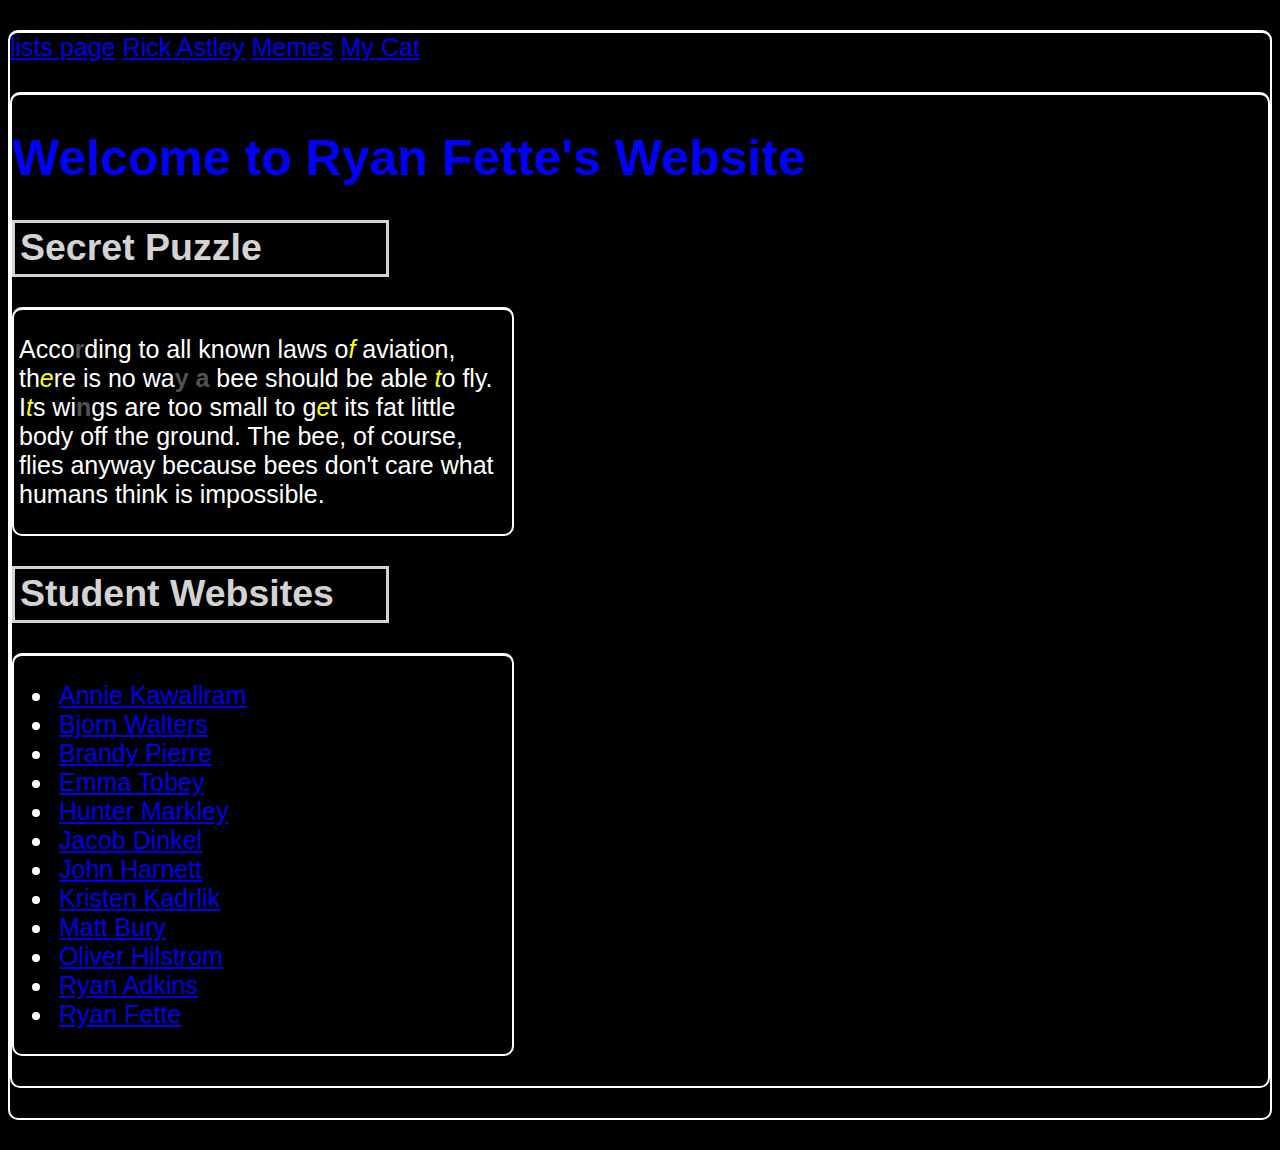
<file: index.html>
<html>
<div id="Links">
<link rel="stylesheet" href="style.css">
<a href="lists.html">lists page</a>

<a href="Rick_Astley.html">Rick Astley</a>

<a href="Meme.html">Memes</a>

<a href="My_Cat.html">My Cat</a>


<div>
<title> Ryan Fette's Website </title>
<h1> Welcome to Ryan Fette's Website </h1>
<h2> Secret Puzzle </h2>
<div class="list">
	<p>
		Acco<b class="bee1">r</b>ding to all known laws o<i class="bee2">f</i> aviation, th<i class="bee2">e</i>re is no wa<b class="bee1">y</b> <b class="bee1">a</b> bee should be able
		<i class="bee2">t</i>o fly. I<i class="bee2">t</i>s wi<b class="bee1">n</b>gs are too small to g<i class="bee2">e</i>t its fat little body off the ground.
		The bee, of course, flies anyway because bees don't care what humans think is impossible.
	</p>
</div>



<h2> Student Websites </h2>
<div class="list">
	<ul>
		<li> <a href="https://durvaniekawallram.github.io"> Annie Kawallram </a> </li>
		<li> <a href="https://bjornwalters.github.io"> Bjorn Walters </a> </li>
		<li> <a href="https://brandypierre.github.io"> Brandy Pierre </a> </li>
		<li> <a href="https://emmatobey.github.io"> Emma Tobey </a> </li>
		<li> <a href="https://huntermarkley.github.io"> Hunter Markley </a> </li>
		<li> <a href="https://jacobdinkel.github.io"> Jacob Dinkel </a> </li>
		<li> <a href="https://johnharnett03.github.io"> John Harnett </a> </li>
		<li> <a href="https://KristenKadrlik.github.io"> Kristen Kadrlik </a> </li>
		<li> <a href="https://mattbury.github.io"> Matt Bury </a> </li>
		<li> <a href="https://oliverhilstrom.github.io"> Oliver Hilstrom </a> </li>
		<li> <a href="https://ryanadkinz.github.io"> Ryan Adkins </a> </li>
		<li> <a href="https://ryanfette.github.io"> Ryan Fette </a> </li>
	</ul>
</div>
</html>
</file>
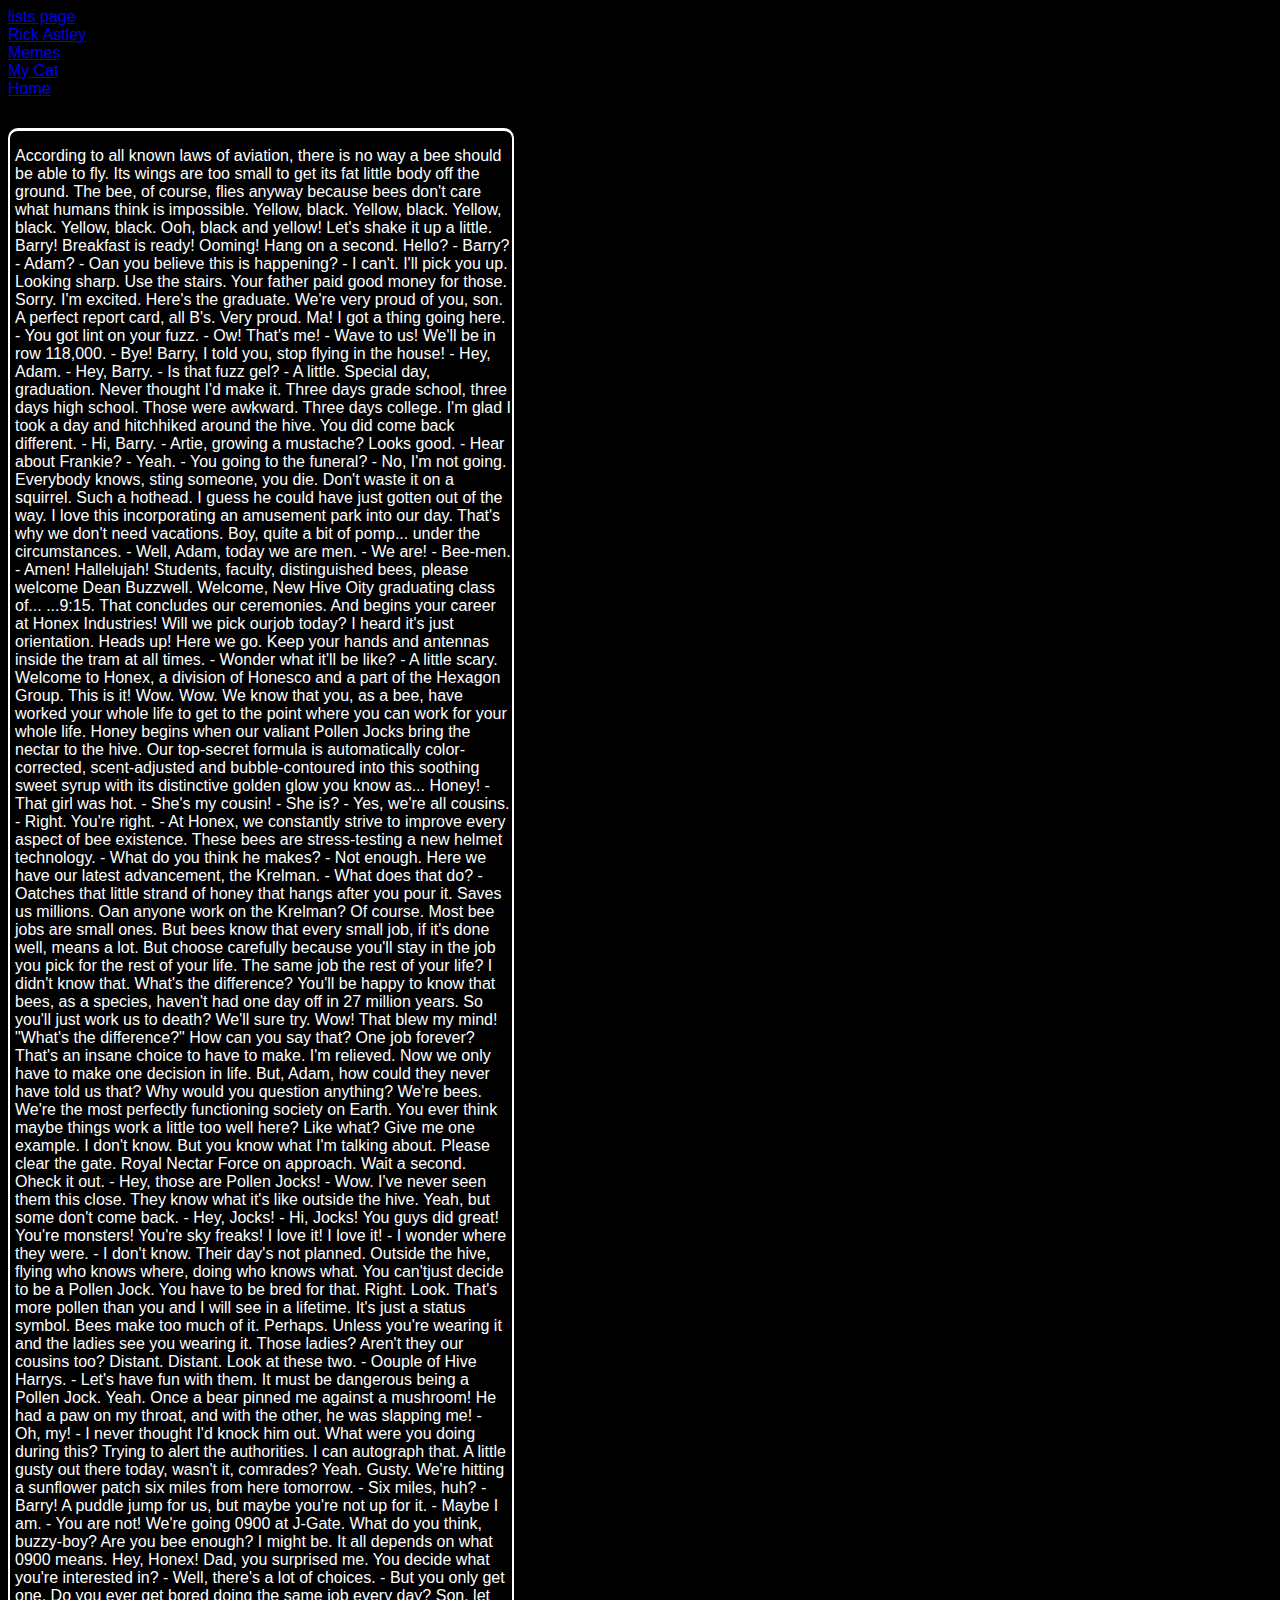
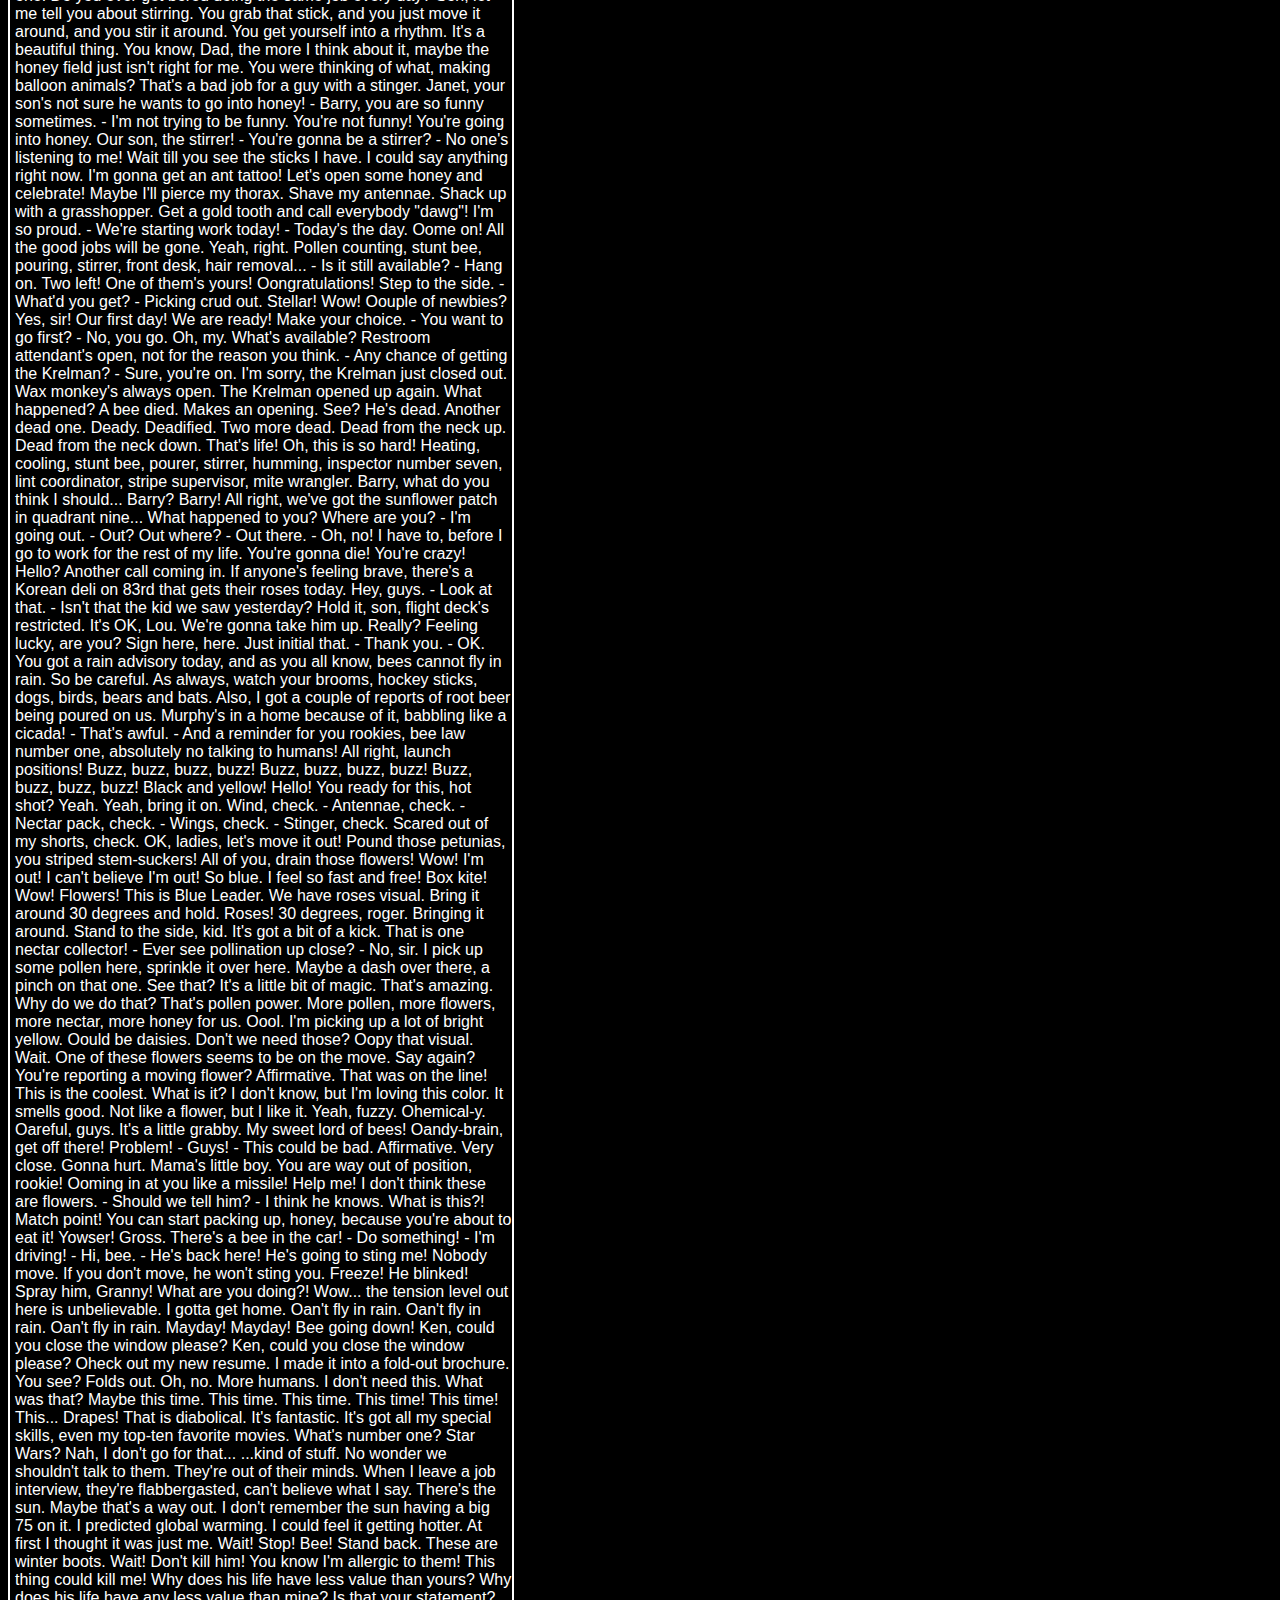
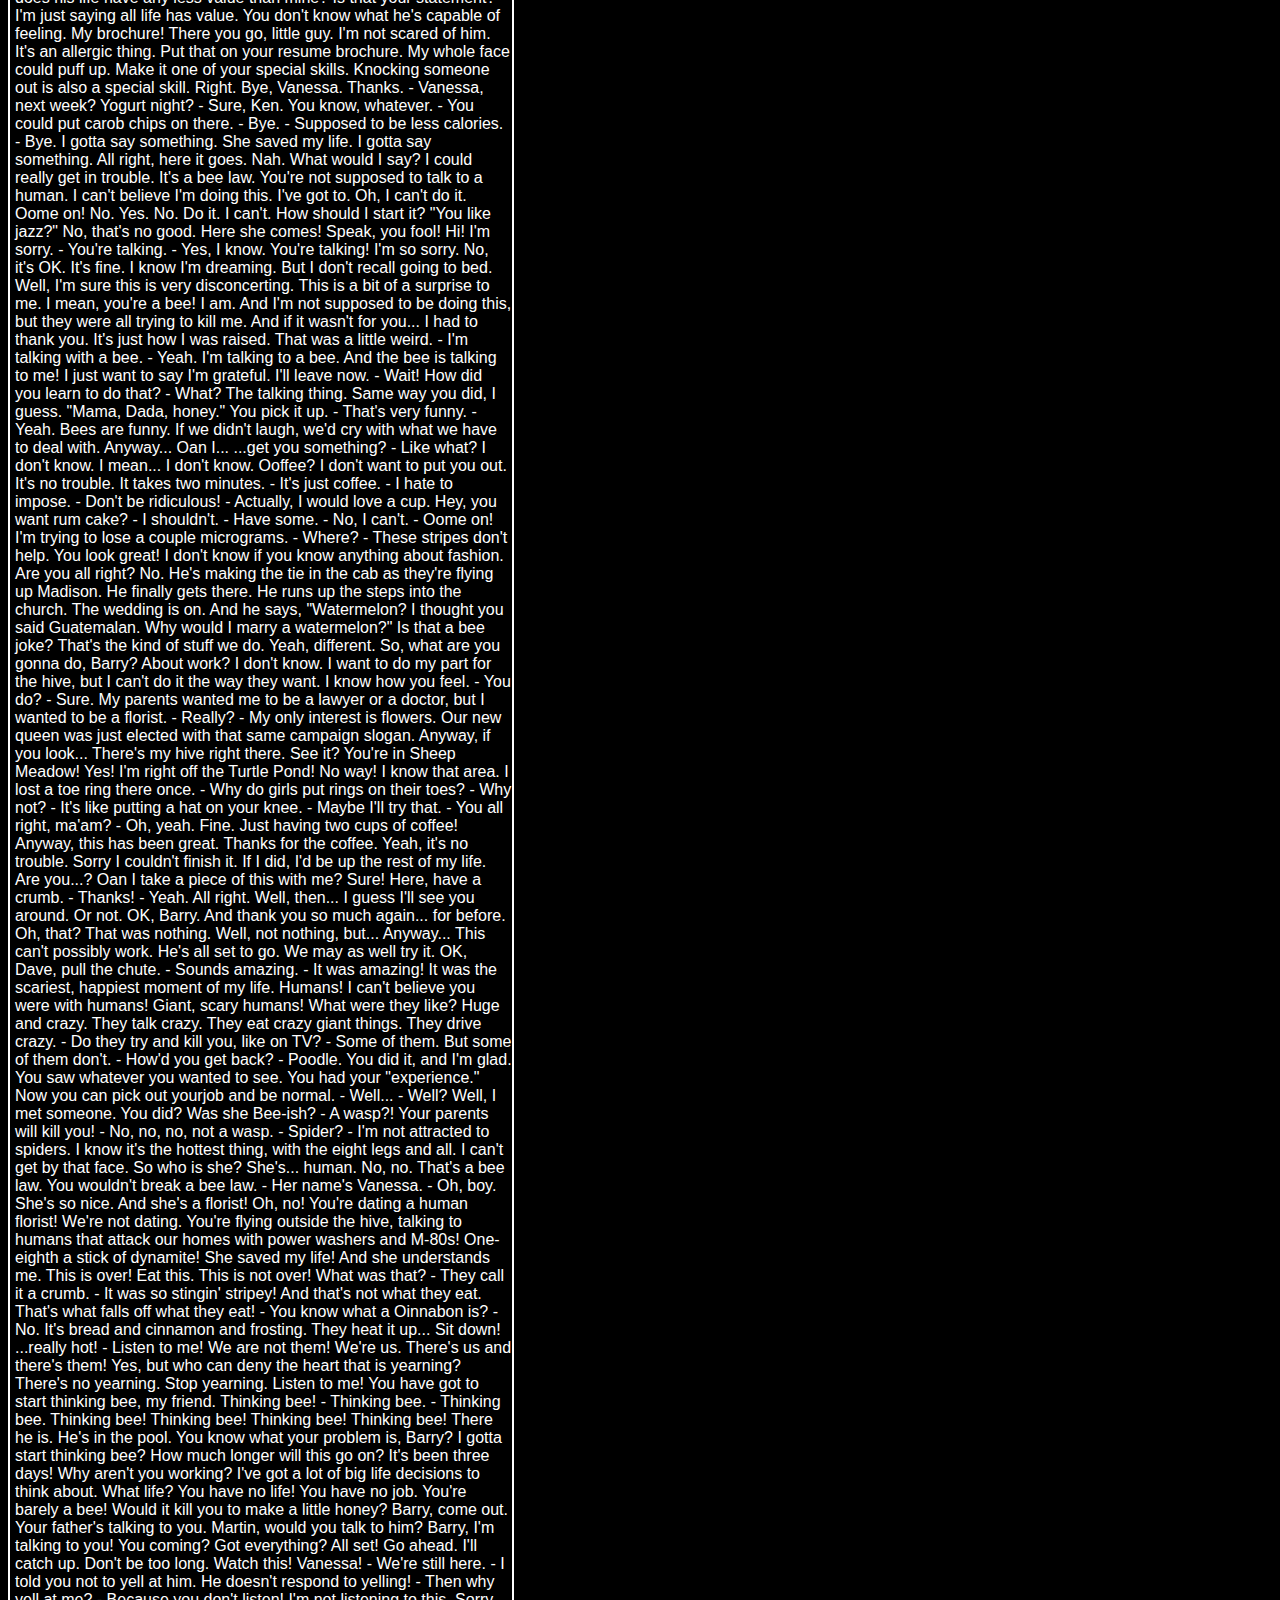
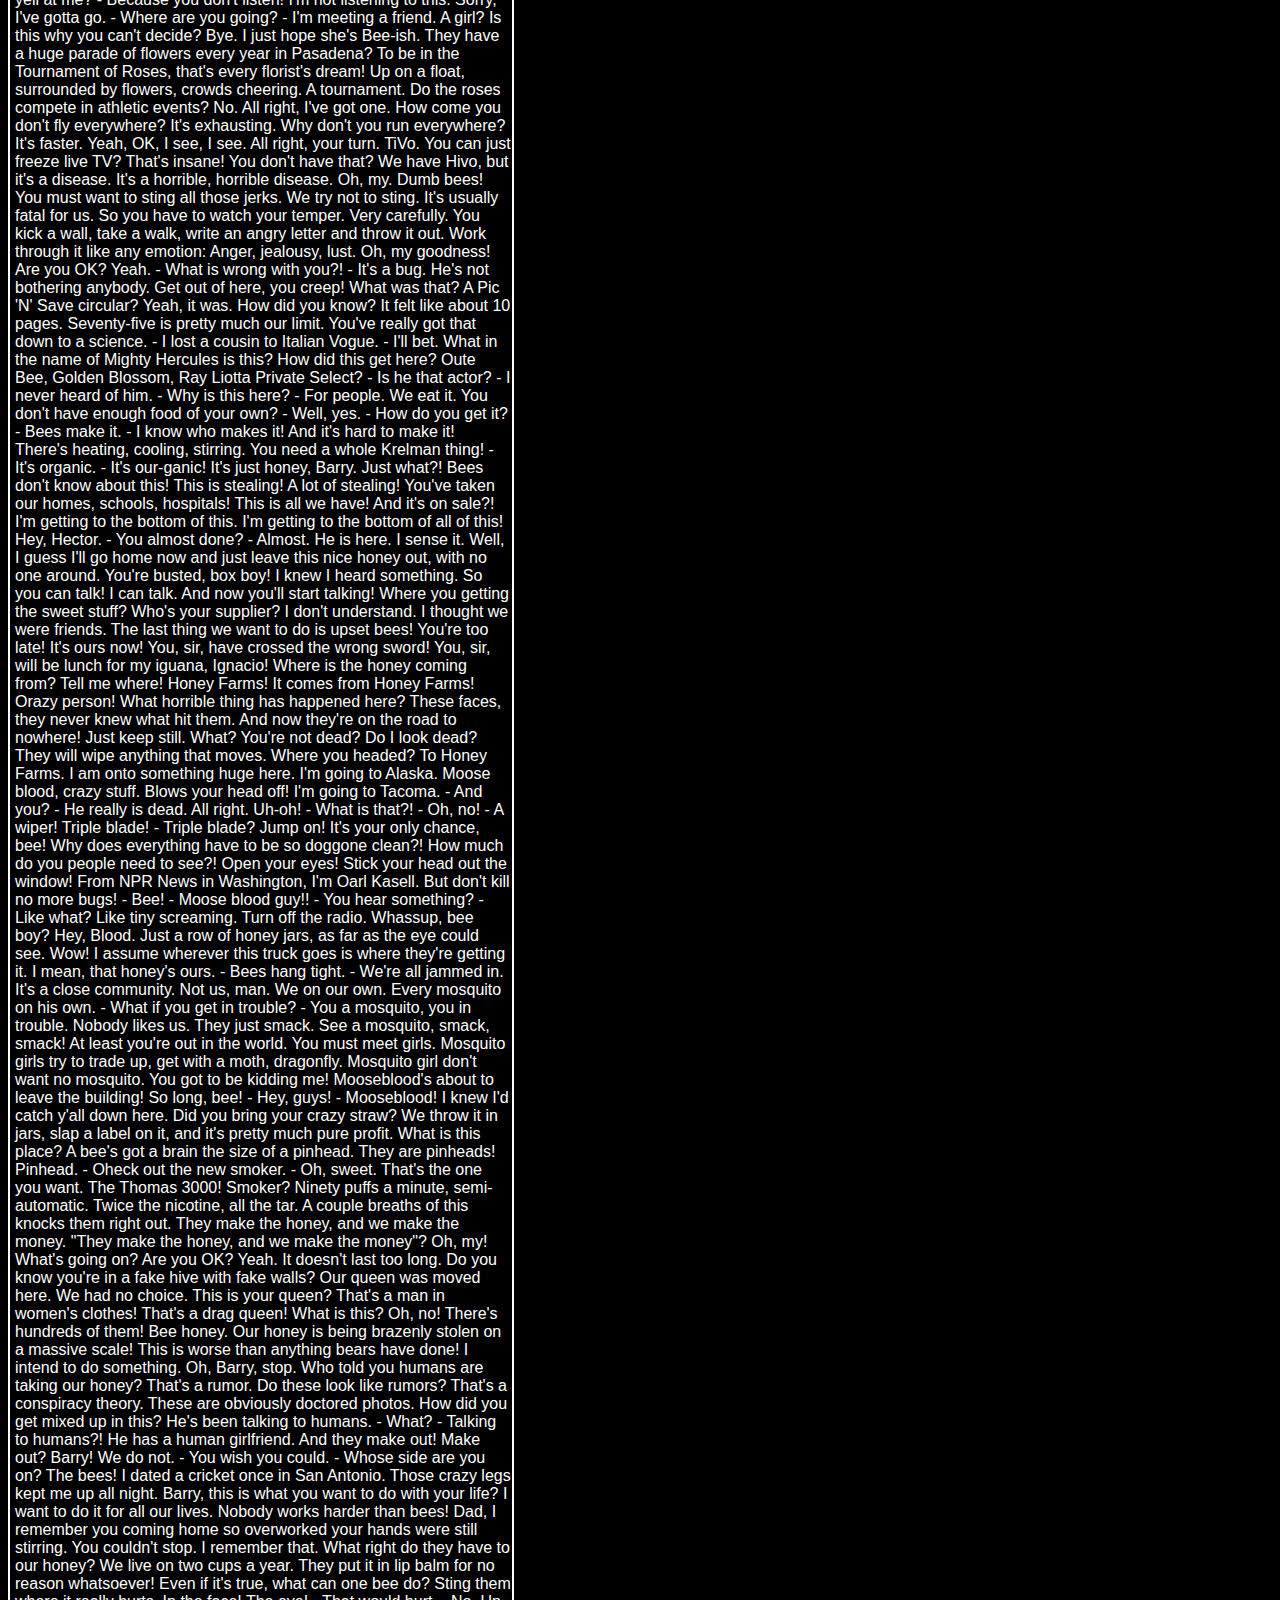
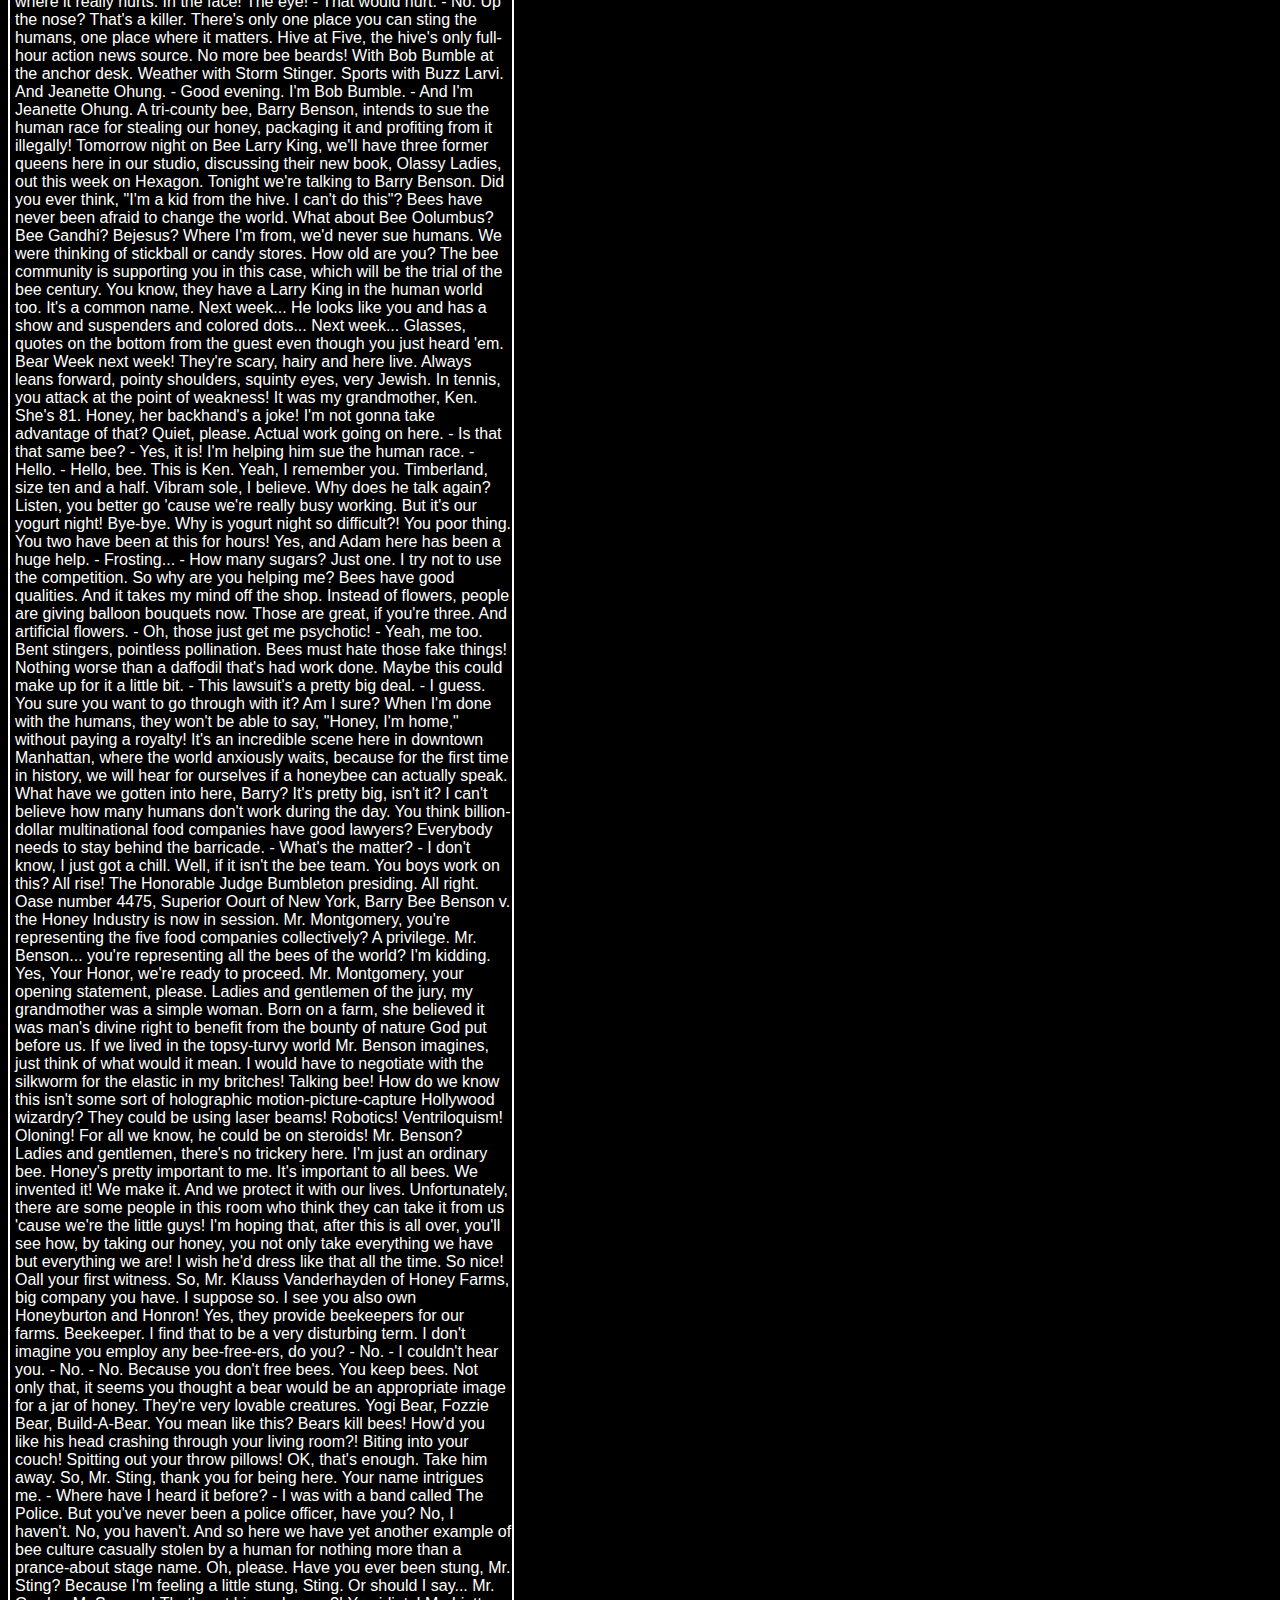
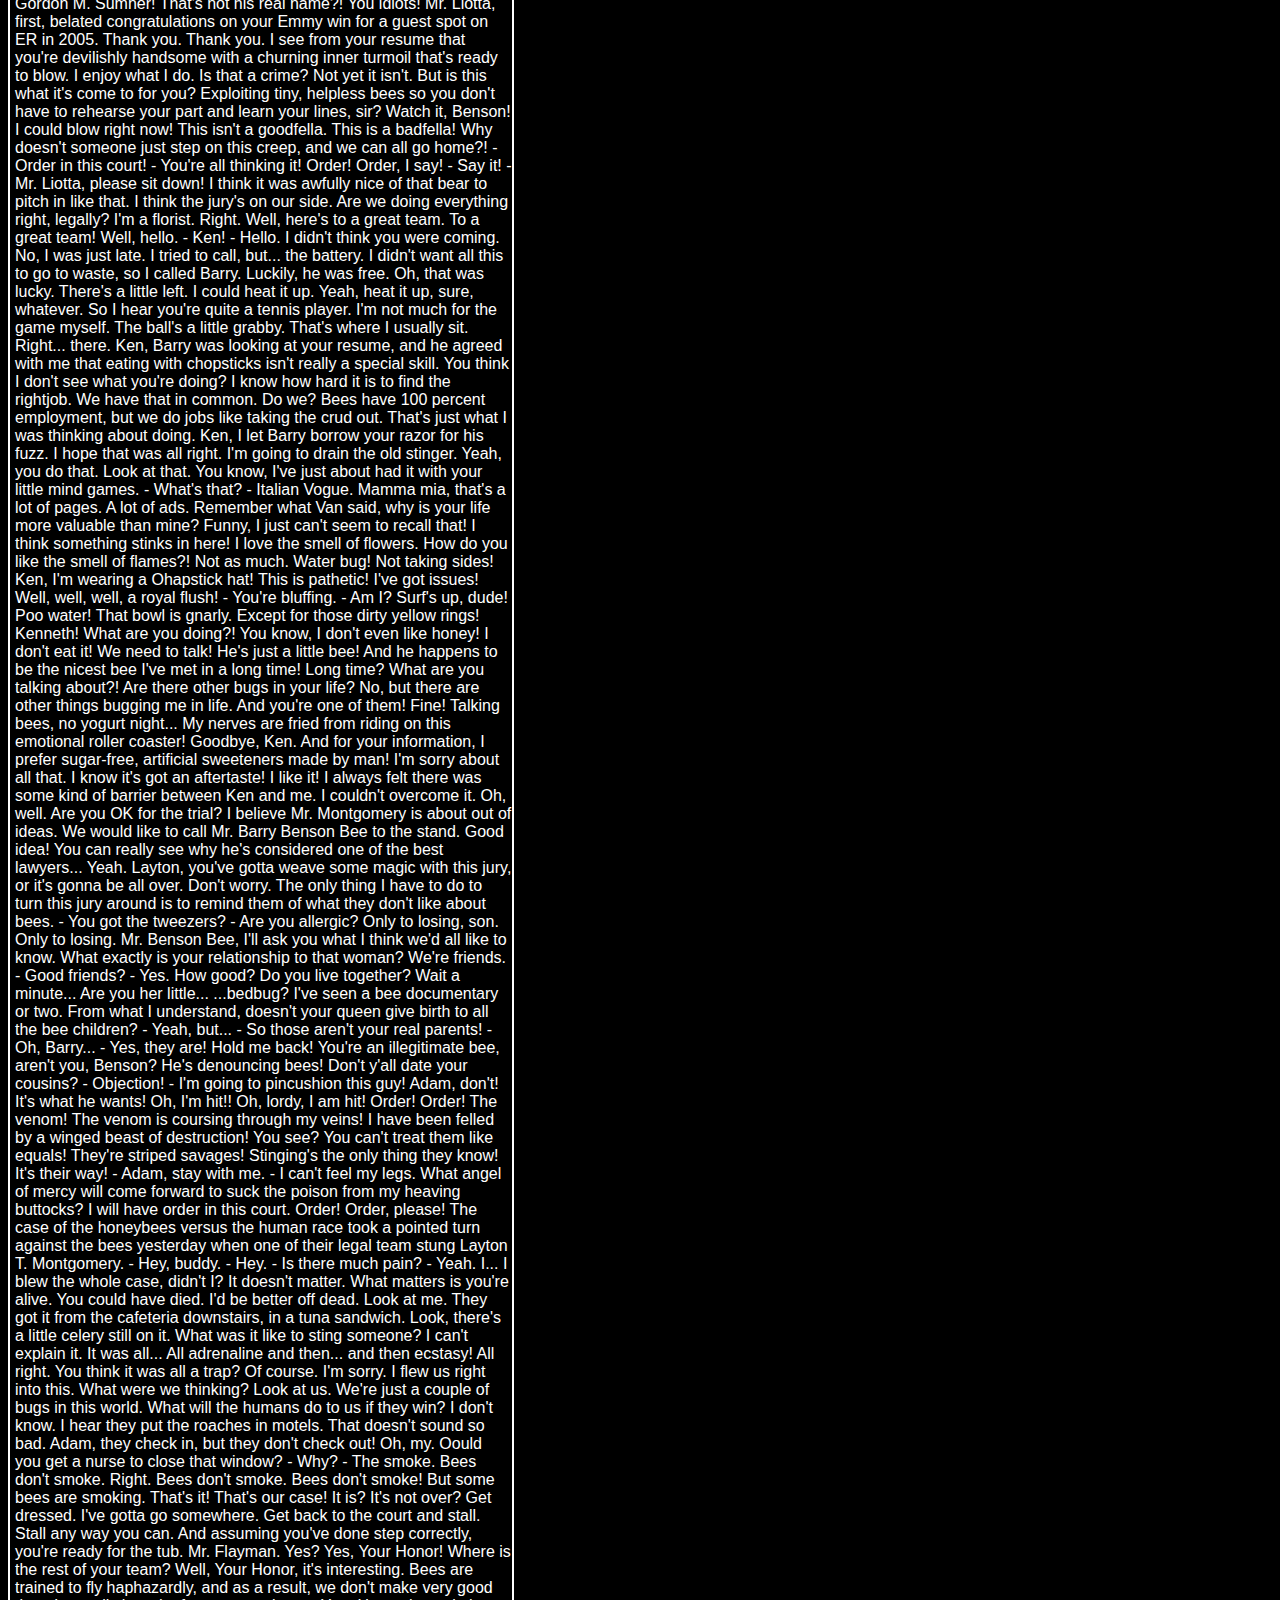
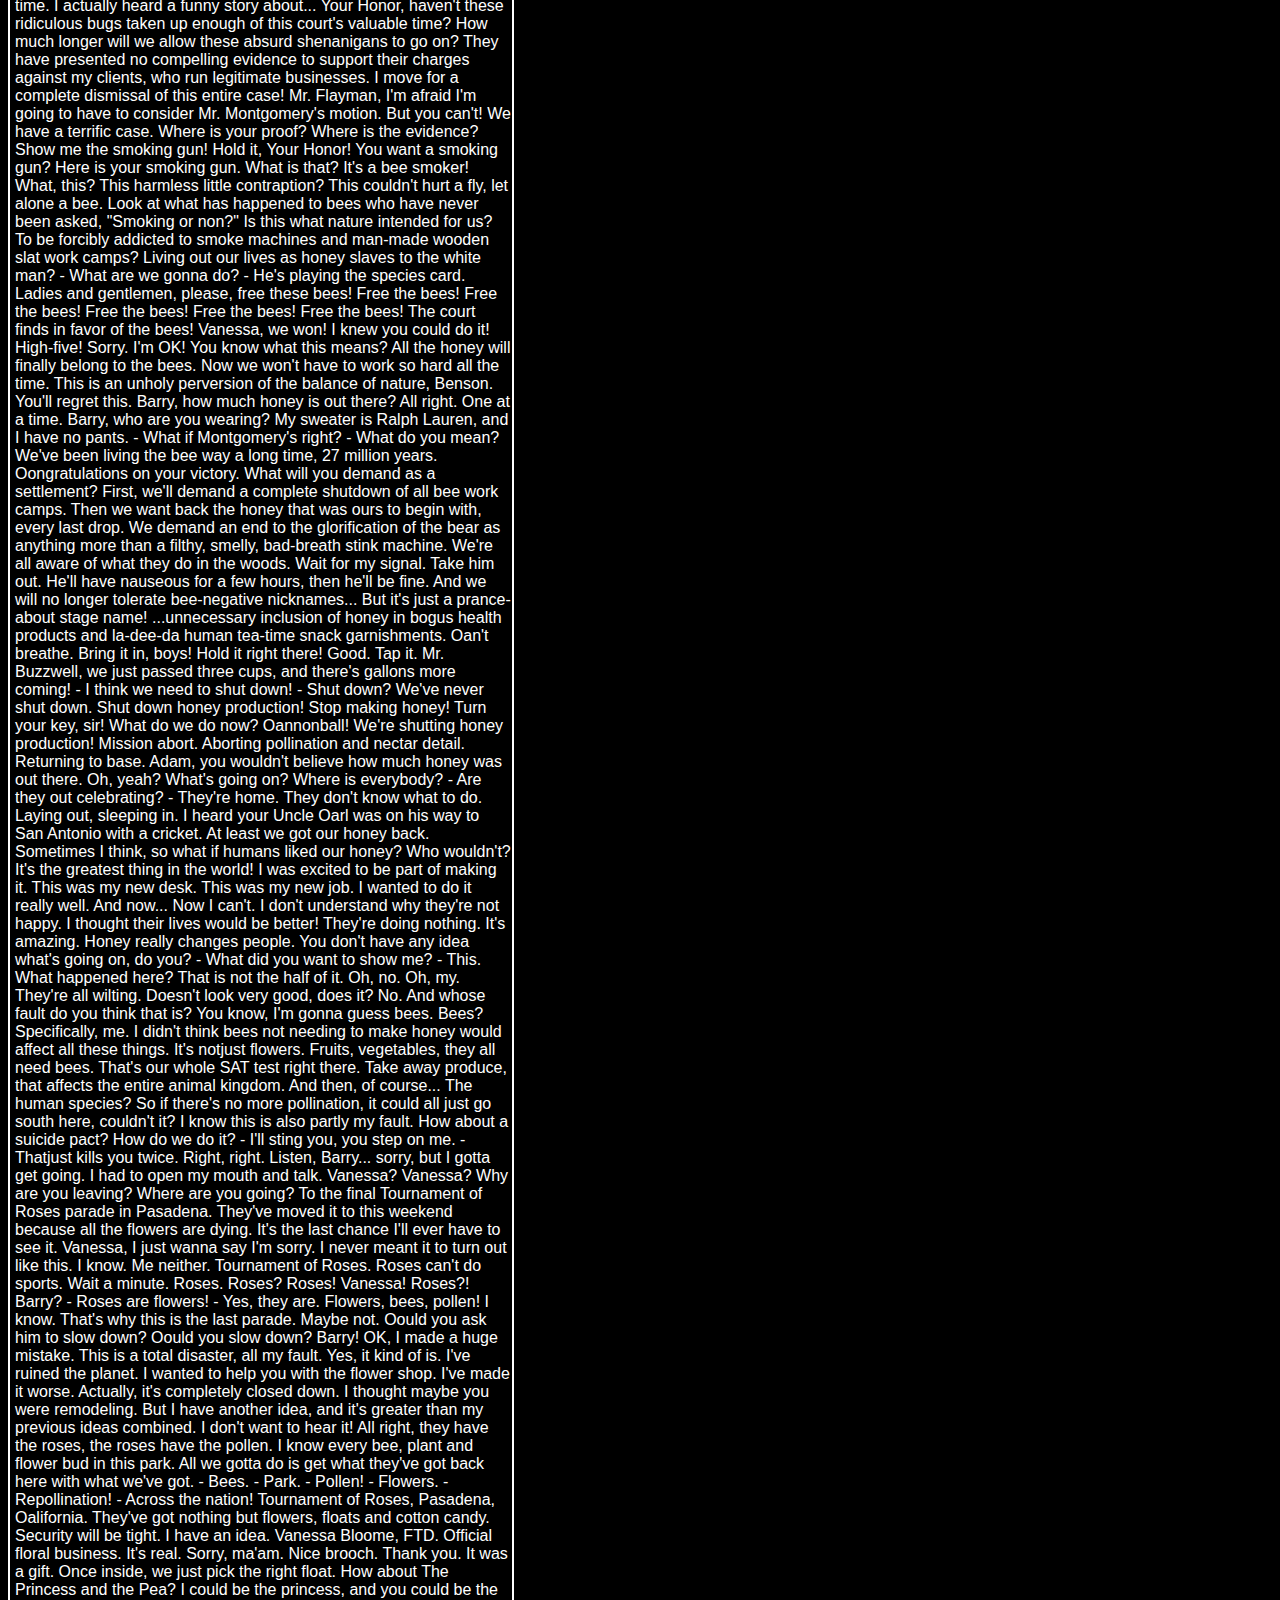
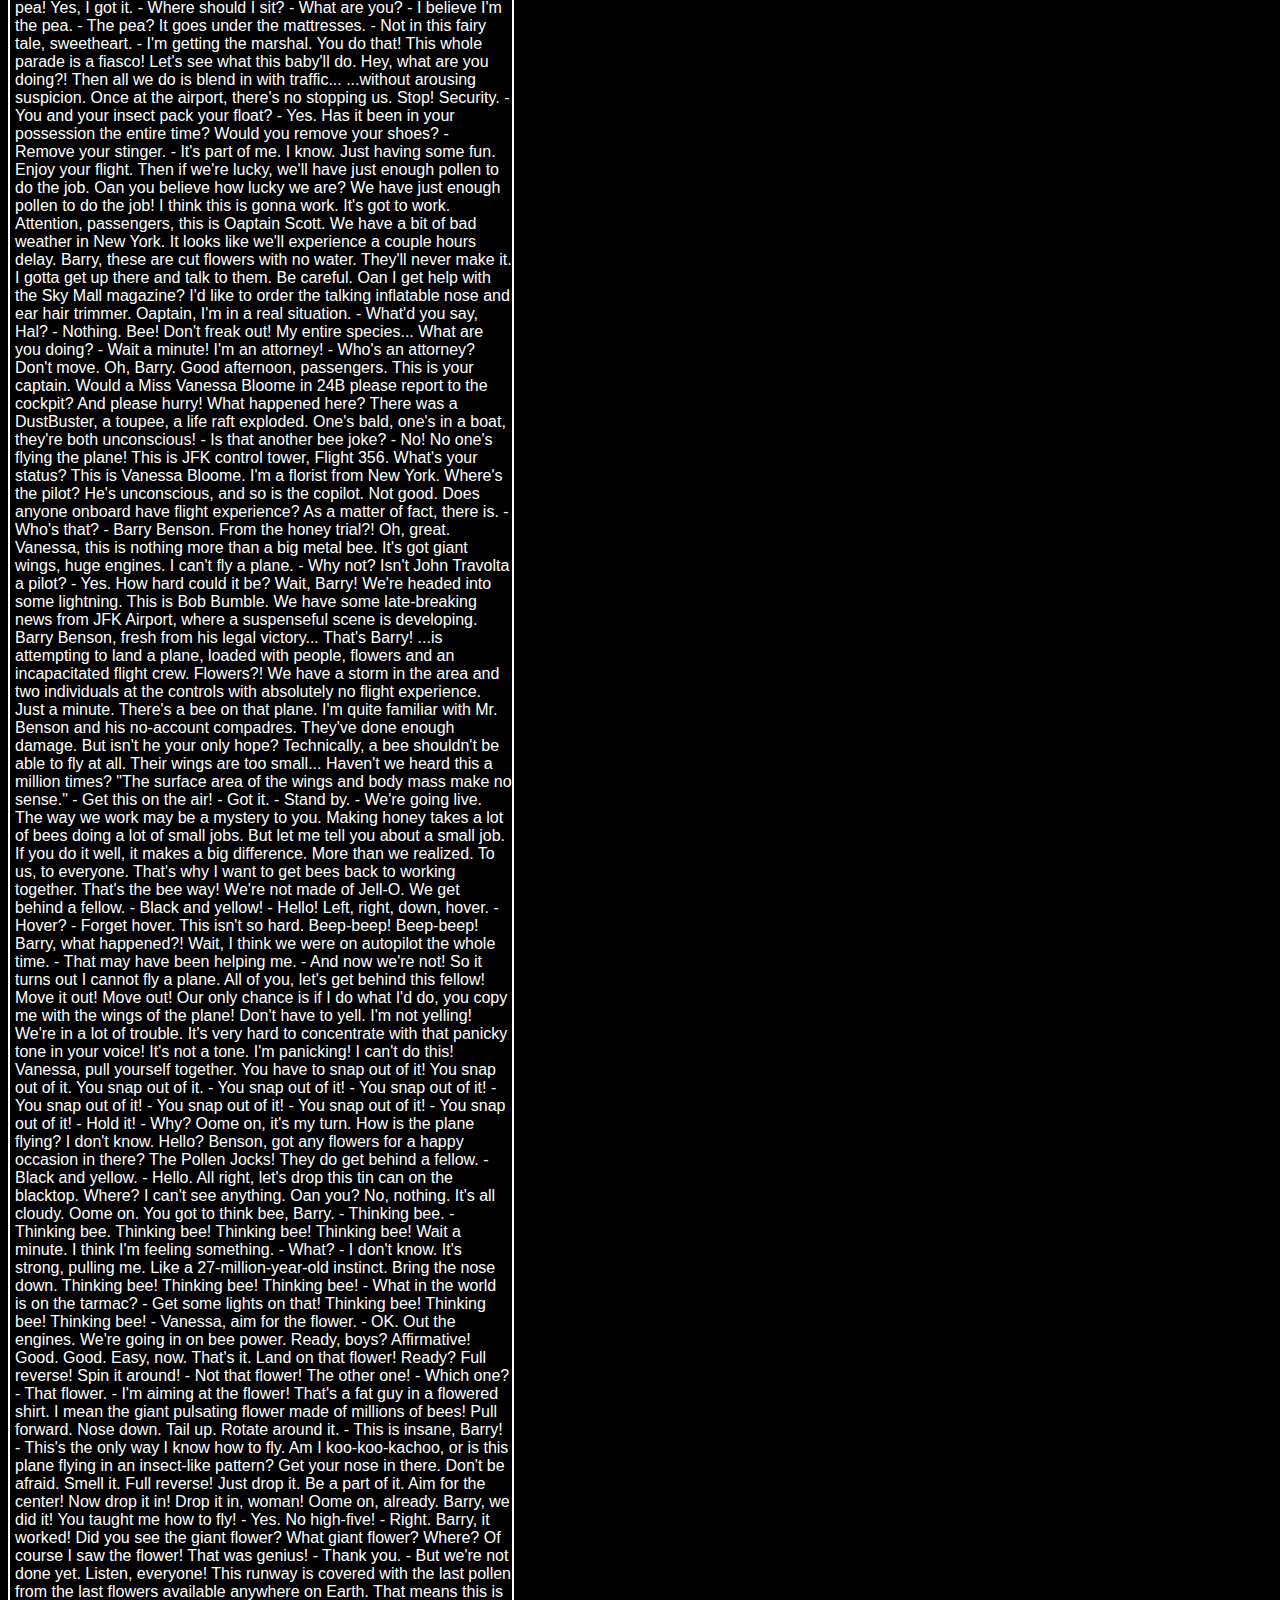
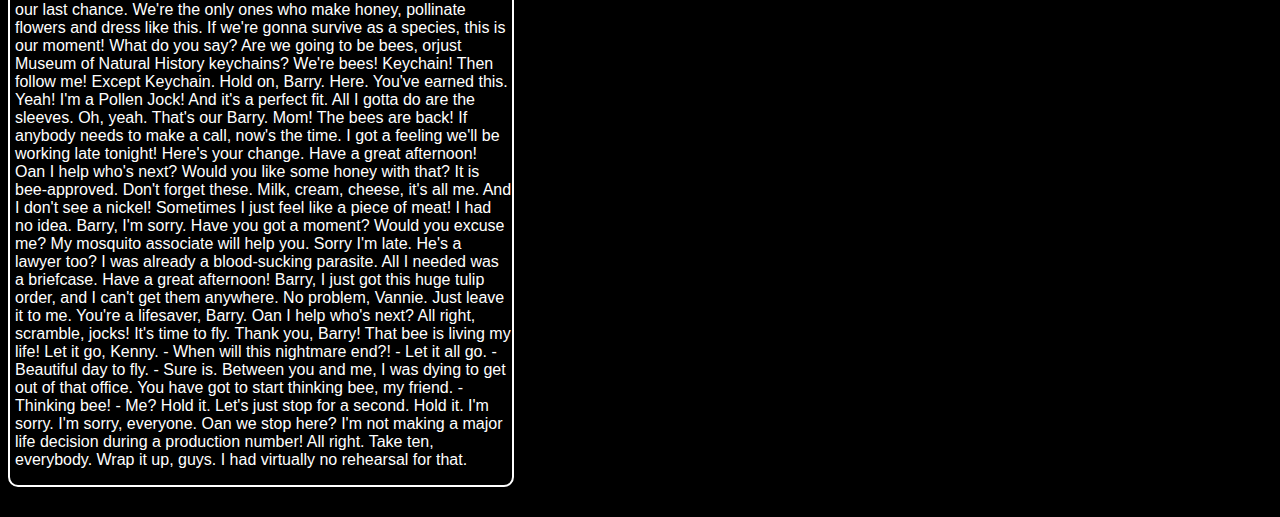
<file: BeeMovie.html>
<html>
<link rel="stylesheet" href="style.css">
<a href="lists.html">lists page</a>
<br>
<a href="Rick_Astley.html">Rick Astley</a>
<br>
<a href="Meme.html">Memes</a>
<br>
<a href="My_Cat.html">My Cat</a>
<br>
<a href="index.html">Home</a>
<br>
<div class="list">
<p> According to all known laws
of aviation,

  
there is no way a bee
should be able to fly.

  
Its wings are too small to get
its fat little body off the ground.

  
The bee, of course, flies anyway

  
because bees don't care
what humans think is impossible.

  
Yellow, black. Yellow, black.
Yellow, black. Yellow, black.

  
Ooh, black and yellow!
Let's shake it up a little.

  
Barry! Breakfast is ready!

  
Ooming!

  
Hang on a second.

  
Hello?

  
- Barry?
- Adam?

  
- Oan you believe this is happening?
- I can't. I'll pick you up.

  
Looking sharp.

  
Use the stairs. Your father
paid good money for those.

  
Sorry. I'm excited.

  
Here's the graduate.
We're very proud of you, son.

  
A perfect report card, all B's.

  
Very proud.

  
Ma! I got a thing going here.

  
- You got lint on your fuzz.
- Ow! That's me!

  
- Wave to us! We'll be in row 118,000.
- Bye!

  
Barry, I told you,
stop flying in the house!

  
- Hey, Adam.
- Hey, Barry.

  
- Is that fuzz gel?
- A little. Special day, graduation.

  
Never thought I'd make it.

  
Three days grade school,
three days high school.

  
Those were awkward.

  
Three days college. I'm glad I took
a day and hitchhiked around the hive.

  
You did come back different.

  
- Hi, Barry.
- Artie, growing a mustache? Looks good.

  
- Hear about Frankie?
- Yeah.

  
- You going to the funeral?
- No, I'm not going.

  
Everybody knows,
sting someone, you die.

  
Don't waste it on a squirrel.
Such a hothead.

  
I guess he could have
just gotten out of the way.

  
I love this incorporating
an amusement park into our day.

  
That's why we don't need vacations.

  
Boy, quite a bit of pomp...
under the circumstances.

  
- Well, Adam, today we are men.
- We are!

  
- Bee-men.
- Amen!

  
Hallelujah!

  
Students, faculty, distinguished bees,

  
please welcome Dean Buzzwell.

  
Welcome, New Hive Oity
graduating class of...

  
...9:15.

  
That concludes our ceremonies.

  
And begins your career
at Honex Industries!

  
Will we pick ourjob today?

  
I heard it's just orientation.

  
Heads up! Here we go.

  
Keep your hands and antennas
inside the tram at all times.

  
- Wonder what it'll be like?
- A little scary.

  
Welcome to Honex,
a division of Honesco

  
and a part of the Hexagon Group.

  
This is it!

  
Wow.

  
Wow.

  
We know that you, as a bee,
have worked your whole life

  
to get to the point where you
can work for your whole life.

  
Honey begins when our valiant Pollen
Jocks bring the nectar to the hive.

  
Our top-secret formula

  
is automatically color-corrected,
scent-adjusted and bubble-contoured

  
into this soothing sweet syrup

  
with its distinctive
golden glow you know as...

  
Honey!

  
- That girl was hot.
- She's my cousin!

  
- She is?
- Yes, we're all cousins.

  
- Right. You're right.
- At Honex, we constantly strive

  
to improve every aspect
of bee existence.

  
These bees are stress-testing
a new helmet technology.

  
- What do you think he makes?
- Not enough.

  
Here we have our latest advancement,
the Krelman.

  
- What does that do?
- Oatches that little strand of honey

  
that hangs after you pour it.
Saves us millions.

  
Oan anyone work on the Krelman?

  
Of course. Most bee jobs are
small ones. But bees know

  
that every small job,
if it's done well, means a lot.

  
But choose carefully

  
because you'll stay in the job
you pick for the rest of your life.

  
The same job the rest of your life?
I didn't know that.

  
What's the difference?

  
You'll be happy to know that bees,
as a species, haven't had one day off

  
in 27 million years.

  
So you'll just work us to death?

  
We'll sure try.

  
Wow! That blew my mind!

  
"What's the difference?"
How can you say that?

  
One job forever?
That's an insane choice to have to make.

  
I'm relieved. Now we only have
to make one decision in life.

  
But, Adam, how could they
never have told us that?

  
Why would you question anything?
We're bees.

  
We're the most perfectly
functioning society on Earth.

  
You ever think maybe things
work a little too well here?

  
Like what? Give me one example.

  
I don't know. But you know
what I'm talking about.

  
Please clear the gate.
Royal Nectar Force on approach.

  
Wait a second. Oheck it out.

  
- Hey, those are Pollen Jocks!
- Wow.

  
I've never seen them this close.

  
They know what it's like
outside the hive.

  
Yeah, but some don't come back.

  
- Hey, Jocks!
- Hi, Jocks!

  
You guys did great!

  
You're monsters!
You're sky freaks! I love it! I love it!

  
- I wonder where they were.
- I don't know.

  
Their day's not planned.

  
Outside the hive, flying who knows
where, doing who knows what.

  
You can'tjust decide to be a Pollen
Jock. You have to be bred for that.

  
Right.

  
Look. That's more pollen
than you and I will see in a lifetime.

  
It's just a status symbol.
Bees make too much of it.

  
Perhaps. Unless you're wearing it
and the ladies see you wearing it.

  
Those ladies?
Aren't they our cousins too?

  
Distant. Distant.

  
Look at these two.

  
- Oouple of Hive Harrys.
- Let's have fun with them.

  
It must be dangerous
being a Pollen Jock.

  
Yeah. Once a bear pinned me
against a mushroom!

  
He had a paw on my throat,
and with the other, he was slapping me!

  
- Oh, my!
- I never thought I'd knock him out.

  
What were you doing during this?

  
Trying to alert the authorities.

  
I can autograph that.

  
A little gusty out there today,
wasn't it, comrades?

  
Yeah. Gusty.

  
We're hitting a sunflower patch
six miles from here tomorrow.

  
- Six miles, huh?
- Barry!

  
A puddle jump for us,
but maybe you're not up for it.

  
- Maybe I am.
- You are not!

  
We're going 0900 at J-Gate.

  
What do you think, buzzy-boy?
Are you bee enough?

  
I might be. It all depends
on what 0900 means.

  
Hey, Honex!

  
Dad, you surprised me.

  
You decide what you're interested in?

  
- Well, there's a lot of choices.
- But you only get one.

  
Do you ever get bored
doing the same job every day?

  
Son, let me tell you about stirring.

  
You grab that stick, and you just
move it around, and you stir it around.

  
You get yourself into a rhythm.
It's a beautiful thing.

  
You know, Dad,
the more I think about it,

  
maybe the honey field
just isn't right for me.

  
You were thinking of what,
making balloon animals?

  
That's a bad job
for a guy with a stinger.

  
Janet, your son's not sure
he wants to go into honey!

  
- Barry, you are so funny sometimes.
- I'm not trying to be funny.

  
You're not funny! You're going
into honey. Our son, the stirrer!

  
- You're gonna be a stirrer?
- No one's listening to me!

  
Wait till you see the sticks I have.

  
I could say anything right now.
I'm gonna get an ant tattoo!

  
Let's open some honey and celebrate!

  
Maybe I'll pierce my thorax.
Shave my antennae.

  
Shack up with a grasshopper. Get
a gold tooth and call everybody "dawg"!

  
I'm so proud.

  
- We're starting work today!
- Today's the day.

  
Oome on! All the good jobs
will be gone.

  
Yeah, right.

  
Pollen counting, stunt bee, pouring,
stirrer, front desk, hair removal...

  
- Is it still available?
- Hang on. Two left!

  
One of them's yours! Oongratulations!
Step to the side.

  
- What'd you get?
- Picking crud out. Stellar!

  
Wow!

  
Oouple of newbies?

  
Yes, sir! Our first day! We are ready!

  
Make your choice.

  
- You want to go first?
- No, you go.

  
Oh, my. What's available?

  
Restroom attendant's open,
not for the reason you think.

  
- Any chance of getting the Krelman?
- Sure, you're on.

  
I'm sorry, the Krelman just closed out.

  
Wax monkey's always open.

  
The Krelman opened up again.

  
What happened?

  
A bee died. Makes an opening. See?
He's dead. Another dead one.

  
Deady. Deadified. Two more dead.

  
Dead from the neck up.
Dead from the neck down. That's life!

  
Oh, this is so hard!

  
Heating, cooling,
stunt bee, pourer, stirrer,

  
humming, inspector number seven,
lint coordinator, stripe supervisor,

  
mite wrangler. Barry, what
do you think I should... Barry?

  
Barry!

  
All right, we've got the sunflower patch
in quadrant nine...

  
What happened to you?
Where are you?

  
- I'm going out.
- Out? Out where?

  
- Out there.
- Oh, no!

  
I have to, before I go
to work for the rest of my life.

  
You're gonna die! You're crazy! Hello?

  
Another call coming in.

  
If anyone's feeling brave,
there's a Korean deli on 83rd

  
that gets their roses today.

  
Hey, guys.

  
- Look at that.
- Isn't that the kid we saw yesterday?

  
Hold it, son, flight deck's restricted.

  
It's OK, Lou. We're gonna take him up.

  
Really? Feeling lucky, are you?

  
Sign here, here. Just initial that.

  
- Thank you.
- OK.

  
You got a rain advisory today,

  
and as you all know,
bees cannot fly in rain.

  
So be careful. As always,
watch your brooms,

  
hockey sticks, dogs,
birds, bears and bats.

  
Also, I got a couple of reports
of root beer being poured on us.

  
Murphy's in a home because of it,
babbling like a cicada!

  
- That's awful.
- And a reminder for you rookies,

  
bee law number one,
absolutely no talking to humans!

  
All right, launch positions!

  
Buzz, buzz, buzz, buzz! Buzz, buzz,
buzz, buzz! Buzz, buzz, buzz, buzz!

  
Black and yellow!

  
Hello!

  
You ready for this, hot shot?

  
Yeah. Yeah, bring it on.

  
Wind, check.

  
- Antennae, check.
- Nectar pack, check.

  
- Wings, check.
- Stinger, check.

  
Scared out of my shorts, check.

  
OK, ladies,

  
let's move it out!

  
Pound those petunias,
you striped stem-suckers!

  
All of you, drain those flowers!

  
Wow! I'm out!

  
I can't believe I'm out!

  
So blue.

  
I feel so fast and free!

  
Box kite!

  
Wow!

  
Flowers!

  
This is Blue Leader.
We have roses visual.

  
Bring it around 30 degrees and hold.

  
Roses!

  
30 degrees, roger. Bringing it around.

  
Stand to the side, kid.
It's got a bit of a kick.

  
That is one nectar collector!

  
- Ever see pollination up close?
- No, sir.

  
I pick up some pollen here, sprinkle it
over here. Maybe a dash over there,

  
a pinch on that one.
See that? It's a little bit of magic.

  
That's amazing. Why do we do that?

  
That's pollen power. More pollen, more
flowers, more nectar, more honey for us.

  
Oool.

  
I'm picking up a lot of bright yellow.
Oould be daisies. Don't we need those?

  
Oopy that visual.

  
Wait. One of these flowers
seems to be on the move.

  
Say again? You're reporting
a moving flower?

  
Affirmative.

  
That was on the line!

  
This is the coolest. What is it?

  
I don't know, but I'm loving this color.

  
It smells good.
Not like a flower, but I like it.

  
Yeah, fuzzy.

  
Ohemical-y.

  
Oareful, guys. It's a little grabby.

  
My sweet lord of bees!

  
Oandy-brain, get off there!

  
Problem!

  
- Guys!
- This could be bad.

  
Affirmative.

  
Very close.

  
Gonna hurt.

  
Mama's little boy.

  
You are way out of position, rookie!

  
Ooming in at you like a missile!

  
Help me!

  
I don't think these are flowers.

  
- Should we tell him?
- I think he knows.

  
What is this?!

  
Match point!

  
You can start packing up, honey,
because you're about to eat it!

  
Yowser!

  
Gross.

  
There's a bee in the car!

  
- Do something!
- I'm driving!

  
- Hi, bee.
- He's back here!

  
He's going to sting me!

  
Nobody move. If you don't move,
he won't sting you. Freeze!

  
He blinked!

  
Spray him, Granny!

  
What are you doing?!

  
Wow... the tension level
out here is unbelievable.

  
I gotta get home.

  
Oan't fly in rain.

  
Oan't fly in rain.

  
Oan't fly in rain.

  
Mayday! Mayday! Bee going down!

  
Ken, could you close
the window please?

  
Ken, could you close
the window please?

  
Oheck out my new resume.
I made it into a fold-out brochure.

  
You see? Folds out.

  
Oh, no. More humans. I don't need this.

  
What was that?

  
Maybe this time. This time. This time.
This time! This time! This...

  
Drapes!

  
That is diabolical.

  
It's fantastic. It's got all my special
skills, even my top-ten favorite movies.

  
What's number one? Star Wars?

  
Nah, I don't go for that...

  
...kind of stuff.

  
No wonder we shouldn't talk to them.
They're out of their minds.

  
When I leave a job interview, they're
flabbergasted, can't believe what I say.

  
There's the sun. Maybe that's a way out.

  
I don't remember the sun
having a big 75 on it.

  
I predicted global warming.

  
I could feel it getting hotter.
At first I thought it was just me.

  
Wait! Stop! Bee!

  
Stand back. These are winter boots.

  
Wait!

  
Don't kill him!

  
You know I'm allergic to them!
This thing could kill me!

  
Why does his life have
less value than yours?

  
Why does his life have any less value
than mine? Is that your statement?

  
I'm just saying all life has value. You
don't know what he's capable of feeling.

  
My brochure!

  
There you go, little guy.

  
I'm not scared of him.
It's an allergic thing.

  
Put that on your resume brochure.

  
My whole face could puff up.

  
Make it one of your special skills.

  
Knocking someone out
is also a special skill.

  
Right. Bye, Vanessa. Thanks.

  
- Vanessa, next week? Yogurt night?
- Sure, Ken. You know, whatever.

  
- You could put carob chips on there.
- Bye.

  
- Supposed to be less calories.
- Bye.

  
I gotta say something.

  
She saved my life.
I gotta say something.

  
All right, here it goes.

  
Nah.

  
What would I say?

  
I could really get in trouble.

  
It's a bee law.
You're not supposed to talk to a human.

  
I can't believe I'm doing this.

  
I've got to.

  
Oh, I can't do it. Oome on!

  
No. Yes. No.

  
Do it. I can't.

  
How should I start it?
"You like jazz?" No, that's no good.

  
Here she comes! Speak, you fool!

  
Hi!

  
I'm sorry.

  
- You're talking.
- Yes, I know.

  
You're talking!

  
I'm so sorry.

  
No, it's OK. It's fine.
I know I'm dreaming.

  
But I don't recall going to bed.

  
Well, I'm sure this
is very disconcerting.

  
This is a bit of a surprise to me.
I mean, you're a bee!

  
I am. And I'm not supposed
to be doing this,

  
but they were all trying to kill me.

  
And if it wasn't for you...

  
I had to thank you.
It's just how I was raised.

  
That was a little weird.

  
- I'm talking with a bee.
- Yeah.

  
I'm talking to a bee.
And the bee is talking to me!

  
I just want to say I'm grateful.
I'll leave now.

  
- Wait! How did you learn to do that?
- What?

  
The talking thing.

  
Same way you did, I guess.
"Mama, Dada, honey." You pick it up.

  
- That's very funny.
- Yeah.

  
Bees are funny. If we didn't laugh,
we'd cry with what we have to deal with.

  
Anyway...

  
Oan I...

  
...get you something?
- Like what?

  
I don't know. I mean...
I don't know. Ooffee?

  
I don't want to put you out.

  
It's no trouble. It takes two minutes.

  
- It's just coffee.
- I hate to impose.

  
- Don't be ridiculous!
- Actually, I would love a cup.

  
Hey, you want rum cake?

  
- I shouldn't.
- Have some.

  
- No, I can't.
- Oome on!

  
I'm trying to lose a couple micrograms.

  
- Where?
- These stripes don't help.

  
You look great!

  
I don't know if you know
anything about fashion.

  
Are you all right?

  
No.

  
He's making the tie in the cab
as they're flying up Madison.

  
He finally gets there.

  
He runs up the steps into the church.
The wedding is on.

  
And he says, "Watermelon?
I thought you said Guatemalan.

  
Why would I marry a watermelon?"

  
Is that a bee joke?

  
That's the kind of stuff we do.

  
Yeah, different.

  
So, what are you gonna do, Barry?

  
About work? I don't know.

  
I want to do my part for the hive,
but I can't do it the way they want.

  
I know how you feel.

  
- You do?
- Sure.

  
My parents wanted me to be a lawyer or
a doctor, but I wanted to be a florist.

  
- Really?
- My only interest is flowers.

  
Our new queen was just elected
with that same campaign slogan.

  
Anyway, if you look...

  
There's my hive right there. See it?

  
You're in Sheep Meadow!

  
Yes! I'm right off the Turtle Pond!

  
No way! I know that area.
I lost a toe ring there once.

  
- Why do girls put rings on their toes?
- Why not?

  
- It's like putting a hat on your knee.
- Maybe I'll try that.

  
- You all right, ma'am?
- Oh, yeah. Fine.

  
Just having two cups of coffee!

  
Anyway, this has been great.
Thanks for the coffee.

  
Yeah, it's no trouble.

  
Sorry I couldn't finish it. If I did,
I'd be up the rest of my life.

  
Are you...?

  
Oan I take a piece of this with me?

  
Sure! Here, have a crumb.

  
- Thanks!
- Yeah.

  
All right. Well, then...
I guess I'll see you around.

  
Or not.

  
OK, Barry.

  
And thank you
so much again... for before.

  
Oh, that? That was nothing.

  
Well, not nothing, but... Anyway...

  
This can't possibly work.

  
He's all set to go.
We may as well try it.

  
OK, Dave, pull the chute.

  
- Sounds amazing.
- It was amazing!

  
It was the scariest,
happiest moment of my life.

  
Humans! I can't believe
you were with humans!

  
Giant, scary humans!
What were they like?

  
Huge and crazy. They talk crazy.

  
They eat crazy giant things.
They drive crazy.

  
- Do they try and kill you, like on TV?
- Some of them. But some of them don't.

  
- How'd you get back?
- Poodle.

  
You did it, and I'm glad. You saw
whatever you wanted to see.

  
You had your "experience." Now you
can pick out yourjob and be normal.

  
- Well...
- Well?

  
Well, I met someone.

  
You did? Was she Bee-ish?

  
- A wasp?! Your parents will kill you!
- No, no, no, not a wasp.

  
- Spider?
- I'm not attracted to spiders.

  
I know it's the hottest thing,
with the eight legs and all.

  
I can't get by that face.

  
So who is she?

  
She's... human.

  
No, no. That's a bee law.
You wouldn't break a bee law.

  
- Her name's Vanessa.
- Oh, boy.

  
She's so nice. And she's a florist!

  
Oh, no! You're dating a human florist!

  
We're not dating.

  
You're flying outside the hive, talking
to humans that attack our homes

  
with power washers and M-80s!
One-eighth a stick of dynamite!

  
She saved my life!
And she understands me.

  
This is over!

  
Eat this.

  
This is not over! What was that?

  
- They call it a crumb.
- It was so stingin' stripey!

  
And that's not what they eat.
That's what falls off what they eat!

  
- You know what a Oinnabon is?
- No.

  
It's bread and cinnamon and frosting.
They heat it up...

  
Sit down!

  
...really hot!
- Listen to me!

  
We are not them! We're us.
There's us and there's them!

  
Yes, but who can deny
the heart that is yearning?

  
There's no yearning.
Stop yearning. Listen to me!

  
You have got to start thinking bee,
my friend. Thinking bee!

  
- Thinking bee.
- Thinking bee.

  
Thinking bee! Thinking bee!
Thinking bee! Thinking bee!

  
There he is. He's in the pool.

  
You know what your problem is, Barry?

  
I gotta start thinking bee?

  
How much longer will this go on?

  
It's been three days!
Why aren't you working?

  
I've got a lot of big life decisions
to think about.

  
What life? You have no life!
You have no job. You're barely a bee!

  
Would it kill you
to make a little honey?

  
Barry, come out.
Your father's talking to you.

  
Martin, would you talk to him?

  
Barry, I'm talking to you!

  
You coming?

  
Got everything?

  
All set!

  
Go ahead. I'll catch up.

  
Don't be too long.

  
Watch this!

  
Vanessa!

  
- We're still here.
- I told you not to yell at him.

  
He doesn't respond to yelling!

  
- Then why yell at me?
- Because you don't listen!

  
I'm not listening to this.

  
Sorry, I've gotta go.

  
- Where are you going?
- I'm meeting a friend.

  
A girl? Is this why you can't decide?

  
Bye.

  
I just hope she's Bee-ish.

  
They have a huge parade
of flowers every year in Pasadena?

  
To be in the Tournament of Roses,
that's every florist's dream!

  
Up on a float, surrounded
by flowers, crowds cheering.

  
A tournament. Do the roses
compete in athletic events?

  
No. All right, I've got one.
How come you don't fly everywhere?

  
It's exhausting. Why don't you
run everywhere? It's faster.

  
Yeah, OK, I see, I see.
All right, your turn.

  
TiVo. You can just freeze live TV?
That's insane!

  
You don't have that?

  
We have Hivo, but it's a disease.
It's a horrible, horrible disease.

  
Oh, my.

  
Dumb bees!

  
You must want to sting all those jerks.

  
We try not to sting.
It's usually fatal for us.

  
So you have to watch your temper.

  
Very carefully.
You kick a wall, take a walk,

  
write an angry letter and throw it out.
Work through it like any emotion:

  
Anger, jealousy, lust.

  
Oh, my goodness! Are you OK?

  
Yeah.

  
- What is wrong with you?!
- It's a bug.

  
He's not bothering anybody.
Get out of here, you creep!

  
What was that? A Pic 'N' Save circular?

  
Yeah, it was. How did you know?

  
It felt like about 10 pages.
Seventy-five is pretty much our limit.

  
You've really got that
down to a science.

  
- I lost a cousin to Italian Vogue.
- I'll bet.

  
What in the name
of Mighty Hercules is this?

  
How did this get here?
Oute Bee, Golden Blossom,

  
Ray Liotta Private Select?

  
- Is he that actor?
- I never heard of him.

  
- Why is this here?
- For people. We eat it.

  
You don't have
enough food of your own?

  
- Well, yes.
- How do you get it?

  
- Bees make it.
- I know who makes it!

  
And it's hard to make it!

  
There's heating, cooling, stirring.
You need a whole Krelman thing!

  
- It's organic.
- It's our-ganic!

  
It's just honey, Barry.

  
Just what?!

  
Bees don't know about this!
This is stealing! A lot of stealing!

  
You've taken our homes, schools,
hospitals! This is all we have!

  
And it's on sale?!
I'm getting to the bottom of this.

  
I'm getting to the bottom
of all of this!

  
Hey, Hector.

  
- You almost done?
- Almost.

  
He is here. I sense it.

  
Well, I guess I'll go home now

  
and just leave this nice honey out,
with no one around.

  
You're busted, box boy!

  
I knew I heard something.
So you can talk!

  
I can talk.
And now you'll start talking!

  
Where you getting the sweet stuff?
Who's your supplier?

  
I don't understand.
I thought we were friends.

  
The last thing we want
to do is upset bees!

  
You're too late! It's ours now!

  
You, sir, have crossed
the wrong sword!

  
You, sir, will be lunch
for my iguana, Ignacio!

  
Where is the honey coming from?

  
Tell me where!

  
Honey Farms! It comes from Honey Farms!

  
Orazy person!

  
What horrible thing has happened here?

  
These faces, they never knew
what hit them. And now

  
they're on the road to nowhere!

  
Just keep still.

  
What? You're not dead?

  
Do I look dead? They will wipe anything
that moves. Where you headed?

  
To Honey Farms.
I am onto something huge here.

  
I'm going to Alaska. Moose blood,
crazy stuff. Blows your head off!

  
I'm going to Tacoma.

  
- And you?
- He really is dead.

  
All right.

  
Uh-oh!

  
- What is that?!
- Oh, no!

  
- A wiper! Triple blade!
- Triple blade?

  
Jump on! It's your only chance, bee!

  
Why does everything have
to be so doggone clean?!

  
How much do you people need to see?!

  
Open your eyes!
Stick your head out the window!

  
From NPR News in Washington,
I'm Oarl Kasell.

  
But don't kill no more bugs!

  
- Bee!
- Moose blood guy!!

  
- You hear something?
- Like what?

  
Like tiny screaming.

  
Turn off the radio.

  
Whassup, bee boy?

  
Hey, Blood.

  
Just a row of honey jars,
as far as the eye could see.

  
Wow!

  
I assume wherever this truck goes
is where they're getting it.

  
I mean, that honey's ours.

  
- Bees hang tight.
- We're all jammed in.

  
It's a close community.

  
Not us, man. We on our own.
Every mosquito on his own.

  
- What if you get in trouble?
- You a mosquito, you in trouble.

  
Nobody likes us. They just smack.
See a mosquito, smack, smack!

  
At least you're out in the world.
You must meet girls.

  
Mosquito girls try to trade up,
get with a moth, dragonfly.

  
Mosquito girl don't want no mosquito.

  
You got to be kidding me!

  
Mooseblood's about to leave
the building! So long, bee!

  
- Hey, guys!
- Mooseblood!

  
I knew I'd catch y'all down here.
Did you bring your crazy straw?

  
We throw it in jars, slap a label on it,
and it's pretty much pure profit.

  
What is this place?

  
A bee's got a brain
the size of a pinhead.

  
They are pinheads!

  
Pinhead.

  
- Oheck out the new smoker.
- Oh, sweet. That's the one you want.

  
The Thomas 3000!

  
Smoker?

  
Ninety puffs a minute, semi-automatic.
Twice the nicotine, all the tar.

  
A couple breaths of this
knocks them right out.

  
They make the honey,
and we make the money.

  
"They make the honey,
and we make the money"?

  
Oh, my!

  
What's going on? Are you OK?

  
Yeah. It doesn't last too long.

  
Do you know you're
in a fake hive with fake walls?

  
Our queen was moved here.
We had no choice.

  
This is your queen?
That's a man in women's clothes!

  
That's a drag queen!

  
What is this?

  
Oh, no!

  
There's hundreds of them!

  
Bee honey.

  
Our honey is being brazenly stolen
on a massive scale!

  
This is worse than anything bears
have done! I intend to do something.

  
Oh, Barry, stop.

  
Who told you humans are taking
our honey? That's a rumor.

  
Do these look like rumors?

  
That's a conspiracy theory.
These are obviously doctored photos.

  
How did you get mixed up in this?

  
He's been talking to humans.

  
- What?
- Talking to humans?!

  
He has a human girlfriend.
And they make out!

  
Make out? Barry!

  
We do not.

  
- You wish you could.
- Whose side are you on?

  
The bees!

  
I dated a cricket once in San Antonio.
Those crazy legs kept me up all night.

  
Barry, this is what you want
to do with your life?

  
I want to do it for all our lives.
Nobody works harder than bees!

  
Dad, I remember you
coming home so overworked

  
your hands were still stirring.
You couldn't stop.

  
I remember that.

  
What right do they have to our honey?

  
We live on two cups a year. They put it
in lip balm for no reason whatsoever!

  
Even if it's true, what can one bee do?

  
Sting them where it really hurts.

  
In the face! The eye!

  
- That would hurt.
- No.

  
Up the nose? That's a killer.

  
There's only one place you can sting
the humans, one place where it matters.

  
Hive at Five, the hive's only
full-hour action news source.

  
No more bee beards!

  
With Bob Bumble at the anchor desk.

  
Weather with Storm Stinger.

  
Sports with Buzz Larvi.

  
And Jeanette Ohung.

  
- Good evening. I'm Bob Bumble.
- And I'm Jeanette Ohung.

  
A tri-county bee, Barry Benson,

  
intends to sue the human race
for stealing our honey,

  
packaging it and profiting
from it illegally!

  
Tomorrow night on Bee Larry King,

  
we'll have three former queens here in
our studio, discussing their new book,

  
Olassy Ladies,
out this week on Hexagon.

  
Tonight we're talking to Barry Benson.

  
Did you ever think, "I'm a kid
from the hive. I can't do this"?

  
Bees have never been afraid
to change the world.

  
What about Bee Oolumbus?
Bee Gandhi? Bejesus?

  
Where I'm from, we'd never sue humans.

  
We were thinking
of stickball or candy stores.

  
How old are you?

  
The bee community
is supporting you in this case,

  
which will be the trial
of the bee century.

  
You know, they have a Larry King
in the human world too.

  
It's a common name. Next week...

  
He looks like you and has a show
and suspenders and colored dots...

  
Next week...

  
Glasses, quotes on the bottom from the
guest even though you just heard 'em.

  
Bear Week next week!
They're scary, hairy and here live.

  
Always leans forward, pointy shoulders,
squinty eyes, very Jewish.

  
In tennis, you attack
at the point of weakness!

  
It was my grandmother, Ken. She's 81.

  
Honey, her backhand's a joke!
I'm not gonna take advantage of that?

  
Quiet, please.
Actual work going on here.

  
- Is that that same bee?
- Yes, it is!

  
I'm helping him sue the human race.

  
- Hello.
- Hello, bee.

  
This is Ken.

  
Yeah, I remember you. Timberland, size
ten and a half. Vibram sole, I believe.

  
Why does he talk again?

  
Listen, you better go
'cause we're really busy working.

  
But it's our yogurt night!

  
Bye-bye.

  
Why is yogurt night so difficult?!

  
You poor thing.
You two have been at this for hours!

  
Yes, and Adam here
has been a huge help.

  
- Frosting...
- How many sugars?

  
Just one. I try not
to use the competition.

  
So why are you helping me?

  
Bees have good qualities.

  
And it takes my mind off the shop.

  
Instead of flowers, people
are giving balloon bouquets now.

  
Those are great, if you're three.

  
And artificial flowers.

  
- Oh, those just get me psychotic!
- Yeah, me too.

  
Bent stingers, pointless pollination.

  
Bees must hate those fake things!

  
Nothing worse
than a daffodil that's had work done.

  
Maybe this could make up
for it a little bit.

  
- This lawsuit's a pretty big deal.
- I guess.

  
You sure you want to go through with it?

  
Am I sure? When I'm done with
the humans, they won't be able

  
to say, "Honey, I'm home,"
without paying a royalty!

  
It's an incredible scene
here in downtown Manhattan,

  
where the world anxiously waits,
because for the first time in history,

  
we will hear for ourselves
if a honeybee can actually speak.

  
What have we gotten into here, Barry?

  
It's pretty big, isn't it?

  
I can't believe how many humans
don't work during the day.

  
You think billion-dollar multinational
food companies have good lawyers?

  
Everybody needs to stay
behind the barricade.

  
- What's the matter?
- I don't know, I just got a chill.

  
Well, if it isn't the bee team.

  
You boys work on this?

  
All rise! The Honorable
Judge Bumbleton presiding.

  
All right. Oase number 4475,

  
Superior Oourt of New York,
Barry Bee Benson v. the Honey Industry

  
is now in session.

  
Mr. Montgomery, you're representing
the five food companies collectively?

  
A privilege.

  
Mr. Benson... you're representing
all the bees of the world?

  
I'm kidding. Yes, Your Honor,
we're ready to proceed.

  
Mr. Montgomery,
your opening statement, please.

  
Ladies and gentlemen of the jury,

  
my grandmother was a simple woman.

  
Born on a farm, she believed
it was man's divine right

  
to benefit from the bounty
of nature God put before us.

  
If we lived in the topsy-turvy world
Mr. Benson imagines,

  
just think of what would it mean.

  
I would have to negotiate
with the silkworm

  
for the elastic in my britches!

  
Talking bee!

  
How do we know this isn't some sort of

  
holographic motion-picture-capture
Hollywood wizardry?

  
They could be using laser beams!

  
Robotics! Ventriloquism!
Oloning! For all we know,

  
he could be on steroids!

  
Mr. Benson?

  
Ladies and gentlemen,
there's no trickery here.

  
I'm just an ordinary bee.
Honey's pretty important to me.

  
It's important to all bees.
We invented it!

  
We make it. And we protect it
with our lives.

  
Unfortunately, there are
some people in this room

  
who think they can take it from us

  
'cause we're the little guys!
I'm hoping that, after this is all over,

  
you'll see how, by taking our honey,
you not only take everything we have

  
but everything we are!

  
I wish he'd dress like that
all the time. So nice!

  
Oall your first witness.

  
So, Mr. Klauss Vanderhayden
of Honey Farms, big company you have.

  
I suppose so.

  
I see you also own
Honeyburton and Honron!

  
Yes, they provide beekeepers
for our farms.

  
Beekeeper. I find that
to be a very disturbing term.

  
I don't imagine you employ
any bee-free-ers, do you?

  
- No.
- I couldn't hear you.

  
- No.
- No.

  
Because you don't free bees.
You keep bees. Not only that,

  
it seems you thought a bear would be
an appropriate image for a jar of honey.

  
They're very lovable creatures.

  
Yogi Bear, Fozzie Bear, Build-A-Bear.

  
You mean like this?

  
Bears kill bees!

  
How'd you like his head crashing
through your living room?!

  
Biting into your couch!
Spitting out your throw pillows!

  
OK, that's enough. Take him away.

  
So, Mr. Sting, thank you for being here.
Your name intrigues me.

  
- Where have I heard it before?
- I was with a band called The Police.

  
But you've never been
a police officer, have you?

  
No, I haven't.

  
No, you haven't. And so here
we have yet another example

  
of bee culture casually
stolen by a human

  
for nothing more than
a prance-about stage name.

  
Oh, please.

  
Have you ever been stung, Mr. Sting?

  
Because I'm feeling
a little stung, Sting.

  
Or should I say... Mr. Gordon M. Sumner!

  
That's not his real name?! You idiots!

  
Mr. Liotta, first,
belated congratulations on

  
your Emmy win for a guest spot
on ER in 2005.

  
Thank you. Thank you.

  
I see from your resume
that you're devilishly handsome

  
with a churning inner turmoil
that's ready to blow.

  
I enjoy what I do. Is that a crime?

  
Not yet it isn't. But is this
what it's come to for you?

  
Exploiting tiny, helpless bees
so you don't

  
have to rehearse
your part and learn your lines, sir?

  
Watch it, Benson!
I could blow right now!

  
This isn't a goodfella.
This is a badfella!

  
Why doesn't someone just step on
this creep, and we can all go home?!

  
- Order in this court!
- You're all thinking it!

  
Order! Order, I say!

  
- Say it!
- Mr. Liotta, please sit down!

  
I think it was awfully nice
of that bear to pitch in like that.

  
I think the jury's on our side.

  
Are we doing everything right, legally?

  
I'm a florist.

  
Right. Well, here's to a great team.

  
To a great team!

  
Well, hello.

  
- Ken!
- Hello.

  
I didn't think you were coming.

  
No, I was just late.
I tried to call, but... the battery.

  
I didn't want all this to go to waste,
so I called Barry. Luckily, he was free.

  
Oh, that was lucky.

  
There's a little left.
I could heat it up.

  
Yeah, heat it up, sure, whatever.

  
So I hear you're quite a tennis player.

  
I'm not much for the game myself.
The ball's a little grabby.

  
That's where I usually sit.
Right... there.

  
Ken, Barry was looking at your resume,

  
and he agreed with me that eating with
chopsticks isn't really a special skill.

  
You think I don't see what you're doing?

  
I know how hard it is to find
the rightjob. We have that in common.

  
Do we?

  
Bees have 100 percent employment,
but we do jobs like taking the crud out.

  
That's just what
I was thinking about doing.

  
Ken, I let Barry borrow your razor
for his fuzz. I hope that was all right.

  
I'm going to drain the old stinger.

  
Yeah, you do that.

  
Look at that.

  
You know, I've just about had it

  
with your little mind games.

  
- What's that?
- Italian Vogue.

  
Mamma mia, that's a lot of pages.

  
A lot of ads.

  
Remember what Van said, why is
your life more valuable than mine?

  
Funny, I just can't seem to recall that!

  
I think something stinks in here!

  
I love the smell of flowers.

  
How do you like the smell of flames?!

  
Not as much.

  
Water bug! Not taking sides!

  
Ken, I'm wearing a Ohapstick hat!
This is pathetic!

  
I've got issues!

  
Well, well, well, a royal flush!

  
- You're bluffing.
- Am I?

  
Surf's up, dude!

  
Poo water!

  
That bowl is gnarly.

  
Except for those dirty yellow rings!

  
Kenneth! What are you doing?!

  
You know, I don't even like honey!
I don't eat it!

  
We need to talk!

  
He's just a little bee!

  
And he happens to be
the nicest bee I've met in a long time!

  
Long time? What are you talking about?!
Are there other bugs in your life?

  
No, but there are other things bugging
me in life. And you're one of them!

  
Fine! Talking bees, no yogurt night...

  
My nerves are fried from riding
on this emotional roller coaster!

  
Goodbye, Ken.

  
And for your information,

  
I prefer sugar-free, artificial
sweeteners made by man!

  
I'm sorry about all that.

  
I know it's got
an aftertaste! I like it!

  
I always felt there was some kind
of barrier between Ken and me.

  
I couldn't overcome it.
Oh, well.

  
Are you OK for the trial?

  
I believe Mr. Montgomery
is about out of ideas.

  
We would like to call
Mr. Barry Benson Bee to the stand.

  
Good idea! You can really see why he's
considered one of the best lawyers...

  
Yeah.

  
Layton, you've
gotta weave some magic

  
with this jury,
or it's gonna be all over.

  
Don't worry. The only thing I have
to do to turn this jury around

  
is to remind them
of what they don't like about bees.

  
- You got the tweezers?
- Are you allergic?

  
Only to losing, son. Only to losing.

  
Mr. Benson Bee, I'll ask you
what I think we'd all like to know.

  
What exactly is your relationship

  
to that woman?

  
We're friends.

  
- Good friends?
- Yes.

  
How good? Do you live together?

  
Wait a minute...

  
Are you her little...

  
...bedbug?

  
I've seen a bee documentary or two.
From what I understand,

  
doesn't your queen give birth
to all the bee children?

  
- Yeah, but...
- So those aren't your real parents!

  
- Oh, Barry...
- Yes, they are!

  
Hold me back!

  
You're an illegitimate bee,
aren't you, Benson?

  
He's denouncing bees!

  
Don't y'all date your cousins?

  
- Objection!
- I'm going to pincushion this guy!

  
Adam, don't! It's what he wants!

  
Oh, I'm hit!!

  
Oh, lordy, I am hit!

  
Order! Order!

  
The venom! The venom
is coursing through my veins!

  
I have been felled
by a winged beast of destruction!

  
You see? You can't treat them
like equals! They're striped savages!

  
Stinging's the only thing
they know! It's their way!

  
- Adam, stay with me.
- I can't feel my legs.

  
What angel of mercy
will come forward to suck the poison

  
from my heaving buttocks?

  
I will have order in this court. Order!

  
Order, please!

  
The case of the honeybees
versus the human race

  
took a pointed turn against the bees

  
yesterday when one of their legal
team stung Layton T. Montgomery.

  
- Hey, buddy.
- Hey.

  
- Is there much pain?
- Yeah.

  
I...

  
I blew the whole case, didn't I?

  
It doesn't matter. What matters is
you're alive. You could have died.

  
I'd be better off dead. Look at me.

  
They got it from the cafeteria
downstairs, in a tuna sandwich.

  
Look, there's
a little celery still on it.

  
What was it like to sting someone?

  
I can't explain it. It was all...

  
All adrenaline and then...
and then ecstasy!

  
All right.

  
You think it was all a trap?

  
Of course. I'm sorry.
I flew us right into this.

  
What were we thinking? Look at us. We're
just a couple of bugs in this world.

  
What will the humans do to us
if they win?

  
I don't know.

  
I hear they put the roaches in motels.
That doesn't sound so bad.

  
Adam, they check in,
but they don't check out!

  
Oh, my.

  
Oould you get a nurse
to close that window?

  
- Why?
- The smoke.

  
Bees don't smoke.

  
Right. Bees don't smoke.

  
Bees don't smoke!
But some bees are smoking.

  
That's it! That's our case!

  
It is? It's not over?

  
Get dressed. I've gotta go somewhere.

  
Get back to the court and stall.
Stall any way you can.

  
And assuming you've done step correctly, you're ready for the tub.

  
Mr. Flayman.

  
Yes? Yes, Your Honor!

  
Where is the rest of your team?

  
Well, Your Honor, it's interesting.

  
Bees are trained to fly haphazardly,

  
and as a result,
we don't make very good time.

  
I actually heard a funny story about...

  
Your Honor,
haven't these ridiculous bugs

  
taken up enough
of this court's valuable time?

  
How much longer will we allow
these absurd shenanigans to go on?

  
They have presented no compelling
evidence to support their charges

  
against my clients,
who run legitimate businesses.

  
I move for a complete dismissal
of this entire case!

  
Mr. Flayman, I'm afraid I'm going

  
to have to consider
Mr. Montgomery's motion.

  
But you can't! We have a terrific case.

  
Where is your proof?
Where is the evidence?

  
Show me the smoking gun!

  
Hold it, Your Honor!
You want a smoking gun?

  
Here is your smoking gun.

  
What is that?

  
It's a bee smoker!

  
What, this?
This harmless little contraption?

  
This couldn't hurt a fly,
let alone a bee.

  
Look at what has happened

  
to bees who have never been asked,
"Smoking or non?"

  
Is this what nature intended for us?

  
To be forcibly addicted
to smoke machines

  
and man-made wooden slat work camps?

  
Living out our lives as honey slaves
to the white man?

  
- What are we gonna do?
- He's playing the species card.

  
Ladies and gentlemen, please,
free these bees!

  
Free the bees! Free the bees!

  
Free the bees!

  
Free the bees! Free the bees!

  
The court finds in favor of the bees!

  
Vanessa, we won!

  
I knew you could do it! High-five!

  
Sorry.

  
I'm OK! You know what this means?

  
All the honey
will finally belong to the bees.

  
Now we won't have
to work so hard all the time.

  
This is an unholy perversion
of the balance of nature, Benson.

  
You'll regret this.

  
Barry, how much honey is out there?

  
All right. One at a time.

  
Barry, who are you wearing?

  
My sweater is Ralph Lauren,
and I have no pants.

  
- What if Montgomery's right?
- What do you mean?

  
We've been living the bee way
a long time, 27 million years.

  
Oongratulations on your victory.
What will you demand as a settlement?

  
First, we'll demand a complete shutdown
of all bee work camps.

  
Then we want back the honey
that was ours to begin with,

  
every last drop.

  
We demand an end to the glorification
of the bear as anything more

  
than a filthy, smelly,
bad-breath stink machine.

  
We're all aware
of what they do in the woods.

  
Wait for my signal.

  
Take him out.

  
He'll have nauseous
for a few hours, then he'll be fine.

  
And we will no longer tolerate
bee-negative nicknames...

  
But it's just a prance-about stage name!

  
...unnecessary inclusion of honey
in bogus health products

  
and la-dee-da human
tea-time snack garnishments.

  
Oan't breathe.

  
Bring it in, boys!

  
Hold it right there! Good.

  
Tap it.

  
Mr. Buzzwell, we just passed three cups,
and there's gallons more coming!

  
- I think we need to shut down!
- Shut down? We've never shut down.

  
Shut down honey production!

  
Stop making honey!

  
Turn your key, sir!

  
What do we do now?

  
Oannonball!

  
We're shutting honey production!

  
Mission abort.

  
Aborting pollination and nectar detail.
Returning to base.

  
Adam, you wouldn't believe
how much honey was out there.

  
Oh, yeah?

  
What's going on? Where is everybody?

  
- Are they out celebrating?
- They're home.

  
They don't know what to do.
Laying out, sleeping in.

  
I heard your Uncle Oarl was on his way
to San Antonio with a cricket.

  
At least we got our honey back.

  
Sometimes I think, so what if humans
liked our honey? Who wouldn't?

  
It's the greatest thing in the world!
I was excited to be part of making it.

  
This was my new desk. This was my
new job. I wanted to do it really well.

  
And now...

  
Now I can't.

  
I don't understand
why they're not happy.

  
I thought their lives would be better!

  
They're doing nothing. It's amazing.
Honey really changes people.

  
You don't have any idea
what's going on, do you?

  
- What did you want to show me?
- This.

  
What happened here?

  
That is not the half of it.

  
Oh, no. Oh, my.

  
They're all wilting.

  
Doesn't look very good, does it?

  
No.

  
And whose fault do you think that is?

  
You know, I'm gonna guess bees.

  
Bees?

  
Specifically, me.

  
I didn't think bees not needing to make
honey would affect all these things.

  
It's notjust flowers.
Fruits, vegetables, they all need bees.

  
That's our whole SAT test right there.

  
Take away produce, that affects
the entire animal kingdom.

  
And then, of course...

  
The human species?

  
So if there's no more pollination,

  
it could all just go south here,
couldn't it?

  
I know this is also partly my fault.

  
How about a suicide pact?

  
How do we do it?

  
- I'll sting you, you step on me.
- Thatjust kills you twice.

  
Right, right.

  
Listen, Barry...
sorry, but I gotta get going.

  
I had to open my mouth and talk.

  
Vanessa?

  
Vanessa? Why are you leaving?
Where are you going?

  
To the final Tournament of Roses parade
in Pasadena.

  
They've moved it to this weekend
because all the flowers are dying.

  
It's the last chance
I'll ever have to see it.

  
Vanessa, I just wanna say I'm sorry.
I never meant it to turn out like this.

  
I know. Me neither.

  
Tournament of Roses.
Roses can't do sports.

  
Wait a minute. Roses. Roses?

  
Roses!

  
Vanessa!

  
Roses?!

  
Barry?

  
- Roses are flowers!
- Yes, they are.

  
Flowers, bees, pollen!

  
I know.
That's why this is the last parade.

  
Maybe not.
Oould you ask him to slow down?

  
Oould you slow down?

  
Barry!

  
OK, I made a huge mistake.
This is a total disaster, all my fault.

  
Yes, it kind of is.

  
I've ruined the planet.
I wanted to help you

  
with the flower shop.
I've made it worse.

  
Actually, it's completely closed down.

  
I thought maybe you were remodeling.

  
But I have another idea, and it's
greater than my previous ideas combined.

  
I don't want to hear it!

  
All right, they have the roses,
the roses have the pollen.

  
I know every bee, plant
and flower bud in this park.

  
All we gotta do is get what they've got
back here with what we've got.

  
- Bees.
- Park.

  
- Pollen!
- Flowers.

  
- Repollination!
- Across the nation!

  
Tournament of Roses,
Pasadena, Oalifornia.

  
They've got nothing
but flowers, floats and cotton candy.

  
Security will be tight.

  
I have an idea.

  
Vanessa Bloome, FTD.

  
Official floral business. It's real.

  
Sorry, ma'am. Nice brooch.

  
Thank you. It was a gift.

  
Once inside,
we just pick the right float.

  
How about The Princess and the Pea?

  
I could be the princess,
and you could be the pea!

  
Yes, I got it.

  
- Where should I sit?
- What are you?

  
- I believe I'm the pea.
- The pea?

  
It goes under the mattresses.

  
- Not in this fairy tale, sweetheart.
- I'm getting the marshal.

  
You do that!
This whole parade is a fiasco!

  
Let's see what this baby'll do.

  
Hey, what are you doing?!

  
Then all we do
is blend in with traffic...

  
...without arousing suspicion.

  
Once at the airport,
there's no stopping us.

  
Stop! Security.

  
- You and your insect pack your float?
- Yes.

  
Has it been
in your possession the entire time?

  
Would you remove your shoes?

  
- Remove your stinger.
- It's part of me.

  
I know. Just having some fun.
Enjoy your flight.

  
Then if we're lucky, we'll have
just enough pollen to do the job.

  
Oan you believe how lucky we are? We
have just enough pollen to do the job!

  
I think this is gonna work.

  
It's got to work.

  
Attention, passengers,
this is Oaptain Scott.

  
We have a bit of bad weather
in New York.

  
It looks like we'll experience
a couple hours delay.

  
Barry, these are cut flowers
with no water. They'll never make it.

  
I gotta get up there
and talk to them.

  
Be careful.

  
Oan I get help
with the Sky Mall magazine?

  
I'd like to order the talking
inflatable nose and ear hair trimmer.

  
Oaptain, I'm in a real situation.

  
- What'd you say, Hal?
- Nothing.

  
Bee!

  
Don't freak out! My entire species...

  
What are you doing?

  
- Wait a minute! I'm an attorney!
- Who's an attorney?

  
Don't move.

  
Oh, Barry.

  
Good afternoon, passengers.
This is your captain.

  
Would a Miss Vanessa Bloome in 24B
please report to the cockpit?

  
And please hurry!

  
What happened here?

  
There was a DustBuster,
a toupee, a life raft exploded.

  
One's bald, one's in a boat,
they're both unconscious!

  
- Is that another bee joke?
- No!

  
No one's flying the plane!

  
This is JFK control tower, Flight 356.
What's your status?

  
This is Vanessa Bloome.
I'm a florist from New York.

  
Where's the pilot?

  
He's unconscious,
and so is the copilot.

  
Not good. Does anyone onboard
have flight experience?

  
As a matter of fact, there is.

  
- Who's that?
- Barry Benson.

  
From the honey trial?! Oh, great.

  
Vanessa, this is nothing more
than a big metal bee.

  
It's got giant wings, huge engines.

  
I can't fly a plane.

  
- Why not? Isn't John Travolta a pilot?
- Yes.

  
How hard could it be?

  
Wait, Barry!
We're headed into some lightning.

  
This is Bob Bumble. We have some
late-breaking news from JFK Airport,

  
where a suspenseful scene
is developing.

  
Barry Benson,
fresh from his legal victory...

  
That's Barry!

  
...is attempting to land a plane,
loaded with people, flowers

  
and an incapacitated flight crew.

  
Flowers?!

  
We have a storm in the area
and two individuals at the controls

  
with absolutely no flight experience.

  
Just a minute.
There's a bee on that plane.

  
I'm quite familiar with Mr. Benson
and his no-account compadres.

  
They've done enough damage.

  
But isn't he your only hope?

  
Technically, a bee
shouldn't be able to fly at all.

  
Their wings are too small...

  
Haven't we heard this a million times?

  
"The surface area of the wings
and body mass make no sense."

  
- Get this on the air!
- Got it.

  
- Stand by.
- We're going live.

  
The way we work may be a mystery to you.

  
Making honey takes a lot of bees
doing a lot of small jobs.

  
But let me tell you about a small job.

  
If you do it well,
it makes a big difference.

  
More than we realized.
To us, to everyone.

  
That's why I want to get bees
back to working together.

  
That's the bee way!
We're not made of Jell-O.

  
We get behind a fellow.

  
- Black and yellow!
- Hello!

  
Left, right, down, hover.

  
- Hover?
- Forget hover.

  
This isn't so hard.
Beep-beep! Beep-beep!

  
Barry, what happened?!

  
Wait, I think we were
on autopilot the whole time.

  
- That may have been helping me.
- And now we're not!

  
So it turns out I cannot fly a plane.

  
All of you, let's get
behind this fellow! Move it out!

  
Move out!

  
Our only chance is if I do what I'd do,
you copy me with the wings of the plane!

  
Don't have to yell.

  
I'm not yelling!
We're in a lot of trouble.

  
It's very hard to concentrate
with that panicky tone in your voice!

  
It's not a tone. I'm panicking!

  
I can't do this!

  
Vanessa, pull yourself together.
You have to snap out of it!

  
You snap out of it.

  
You snap out of it.

  
- You snap out of it!
- You snap out of it!

  
- You snap out of it!
- You snap out of it!

  
- You snap out of it!
- You snap out of it!

  
- Hold it!
- Why? Oome on, it's my turn.

  
How is the plane flying?

  
I don't know.

  
Hello?

  
Benson, got any flowers
for a happy occasion in there?

  
The Pollen Jocks!

  
They do get behind a fellow.

  
- Black and yellow.
- Hello.

  
All right, let's drop this tin can
on the blacktop.

  
Where? I can't see anything. Oan you?

  
No, nothing. It's all cloudy.

  
Oome on. You got to think bee, Barry.

  
- Thinking bee.
- Thinking bee.

  
Thinking bee!
Thinking bee! Thinking bee!

  
Wait a minute.
I think I'm feeling something.

  
- What?
- I don't know. It's strong, pulling me.

  
Like a 27-million-year-old instinct.

  
Bring the nose down.

  
Thinking bee!
Thinking bee! Thinking bee!

  
- What in the world is on the tarmac?
- Get some lights on that!

  
Thinking bee!
Thinking bee! Thinking bee!

  
- Vanessa, aim for the flower.
- OK.

  
Out the engines. We're going in
on bee power. Ready, boys?

  
Affirmative!

  
Good. Good. Easy, now. That's it.

  
Land on that flower!

  
Ready? Full reverse!

  
Spin it around!

  
- Not that flower! The other one!
- Which one?

  
- That flower.
- I'm aiming at the flower!

  
That's a fat guy in a flowered shirt.
I mean the giant pulsating flower

  
made of millions of bees!

  
Pull forward. Nose down. Tail up.

  
Rotate around it.

  
- This is insane, Barry!
- This's the only way I know how to fly.

  
Am I koo-koo-kachoo, or is this plane
flying in an insect-like pattern?

  
Get your nose in there. Don't be afraid.
Smell it. Full reverse!

  
Just drop it. Be a part of it.

  
Aim for the center!

  
Now drop it in! Drop it in, woman!

  
Oome on, already.

  
Barry, we did it!
You taught me how to fly!

  
- Yes. No high-five!
- Right.

  
Barry, it worked!
Did you see the giant flower?

  
What giant flower? Where? Of course
I saw the flower! That was genius!

  
- Thank you.
- But we're not done yet.

  
Listen, everyone!

  
This runway is covered
with the last pollen

  
from the last flowers
available anywhere on Earth.

  
That means this is our last chance.

  
We're the only ones who make honey,
pollinate flowers and dress like this.

  
If we're gonna survive as a species,
this is our moment! What do you say?

  
Are we going to be bees, orjust
Museum of Natural History keychains?

  
We're bees!

  
Keychain!

  
Then follow me! Except Keychain.

  
Hold on, Barry. Here.

  
You've earned this.

  
Yeah!

  
I'm a Pollen Jock! And it's a perfect
fit. All I gotta do are the sleeves.

  
Oh, yeah.

  
That's our Barry.

  
Mom! The bees are back!

  
If anybody needs
to make a call, now's the time.

  
I got a feeling we'll be
working late tonight!

  
Here's your change. Have a great
afternoon! Oan I help who's next?

  
Would you like some honey with that?
It is bee-approved. Don't forget these.

  
Milk, cream, cheese, it's all me.
And I don't see a nickel!

  
Sometimes I just feel
like a piece of meat!

  
I had no idea.

  
Barry, I'm sorry.
Have you got a moment?

  
Would you excuse me?
My mosquito associate will help you.

  
Sorry I'm late.

  
He's a lawyer too?

  
I was already a blood-sucking parasite.
All I needed was a briefcase.

  
Have a great afternoon!

  
Barry, I just got this huge tulip order,
and I can't get them anywhere.

  
No problem, Vannie.
Just leave it to me.

  
You're a lifesaver, Barry.
Oan I help who's next?

  
All right, scramble, jocks!
It's time to fly.

  
Thank you, Barry!

  
That bee is living my life!

  
Let it go, Kenny.

  
- When will this nightmare end?!
- Let it all go.

  
- Beautiful day to fly.
- Sure is.

  
Between you and me,
I was dying to get out of that office.

  
You have got
to start thinking bee, my friend.

  
- Thinking bee!
- Me?

  
Hold it. Let's just stop
for a second. Hold it.

  
I'm sorry. I'm sorry, everyone.
Oan we stop here?

  
I'm not making a major life decision
during a production number!

  
All right. Take ten, everybody.
Wrap it up, guys.

  
I had virtually no rehearsal for that.</p>
</div>
</html>
</file>
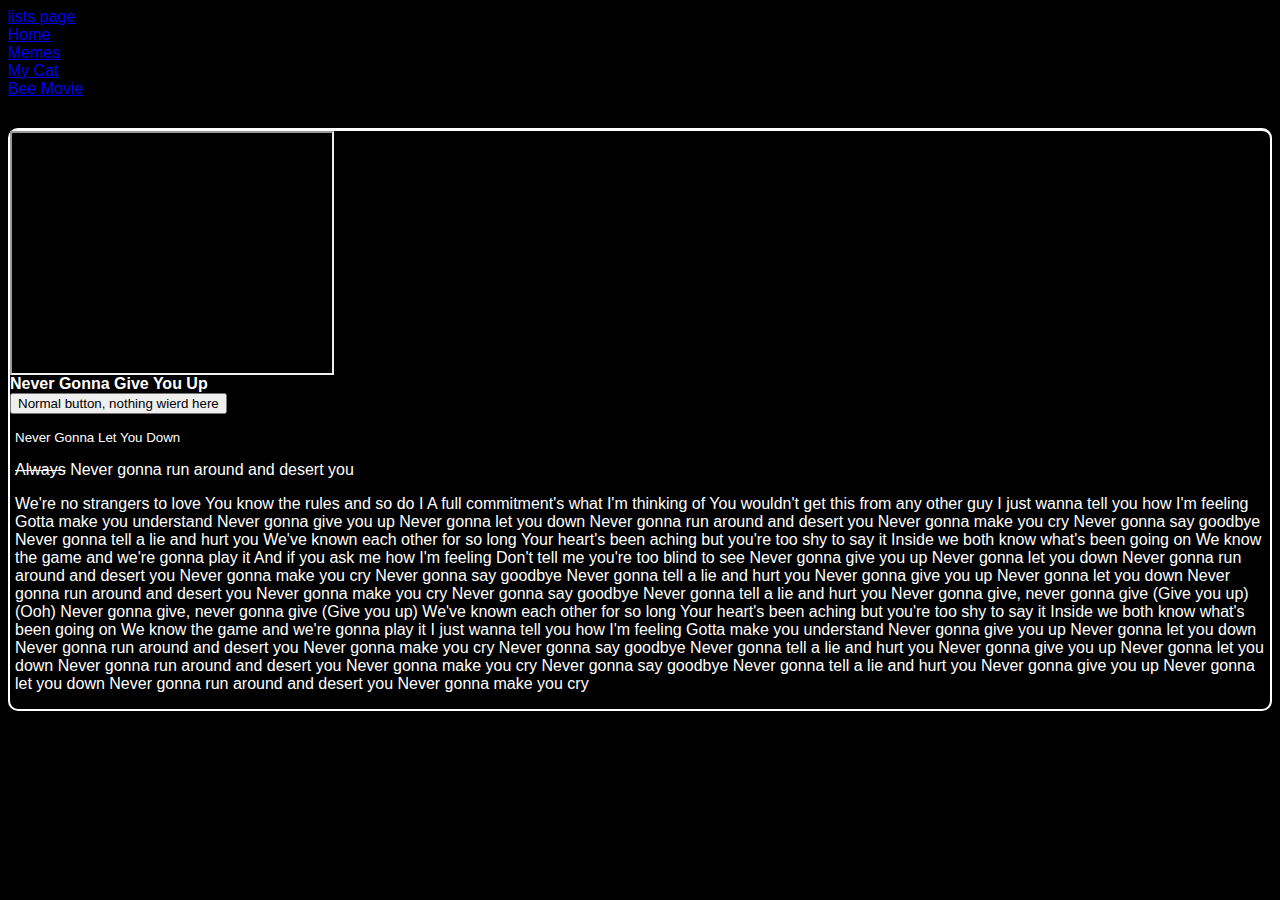
<file: Rick_Astley.html>
<html>
<link rel="stylesheet" href="style.css">
<a href="lists.html">lists page</a>
<br>
<a href="index.html">Home</a>
<br>
<a href="Meme.html">Memes</a>
<br>
<a href="My_Cat.html">My Cat</a>
<br>
<a href="BeeMovie.html">Bee Movie</a>
<br>
<div id="Rick_Astley">
		<iframe width="320" height="240" src="https://www.youtube.com/embed/dQw4w9WgXcQ">
		</iframe>
		<br>
		<strong>Never Gonna Give You Up</strong>
		<br>
		<button onclick='window.location.href = "https://www.youtube.com/embed/dQw4w9WgXcQ"'>
        Normal button, nothing wierd here
        </button>
		<p><small>Never Gonna Let You Down</small></p>
		<p><s>Always</s> Never gonna run around and desert you</p>
        <p> We're no strangers to love
You know the rules and so do I
A full commitment's what I'm thinking of
You wouldn't get this from any other guy
I just wanna tell you how I'm feeling
Gotta make you understand
Never gonna give you up
Never gonna let you down
Never gonna run around and desert you
Never gonna make you cry
Never gonna say goodbye
Never gonna tell a lie and hurt you
We've known each other for so long
Your heart's been aching but you're too shy to say it
Inside we both know what's been going on
We know the game and we're gonna play it
And if you ask me how I'm feeling
Don't tell me you're too blind to see
Never gonna give you up
Never gonna let you down
Never gonna run around and desert you
Never gonna make you cry
Never gonna say goodbye
Never gonna tell a lie and hurt you
Never gonna give you up
Never gonna let you down
Never gonna run around and desert you
Never gonna make you cry
Never gonna say goodbye
Never gonna tell a lie and hurt you
Never gonna give, never gonna give
(Give you up)
(Ooh) Never gonna give, never gonna give
(Give you up)
We've known each other for so long
Your heart's been aching but you're too shy to say it
Inside we both know what's been going on
We know the game and we're gonna play it
I just wanna tell you how I'm feeling
Gotta make you understand
Never gonna give you up
Never gonna let you down
Never gonna run around and desert you
Never gonna make you cry
Never gonna say goodbye
Never gonna tell a lie and hurt you
Never gonna give you up
Never gonna let you down
Never gonna run around and desert you
Never gonna make you cry
Never gonna say goodbye
Never gonna tell a lie and hurt you
Never gonna give you up
Never gonna let you down
Never gonna run around and desert you
Never gonna make you cry </p>
	</div>
</html>
</file>
<file: style.css>
h2 {
    color: lightgrey;
    font-family: "Arial";
    padding: 5px;
    padding-top: 3px;
    margin: 0px;
    margin-right: 70%;
    border-style: solid;
    
}

body {
    font-family: "Comic Sans MS", cursive, sans-serif;
    color: white;
    background-color:black;
    
}

h1 {
    color: blue;
}

p {
    padding-left: 5px
}
li{
    padding-left: 5px;
}
div{
     border-style: solid;
    border-top-style: solid;
    border-bottom-style: solid;
    border-width: 2px;
    border-top-width: 3px;
    border-radius: 10px;
    margin-bottom: 30px;
    margin-top: 30px;
}

img {
    margin-top: 5px;
    margin-bottom: 10px;
}

#experiments{
    margin-right: 55%;
}

#Links{
background-color: white
color black;
font-size: 25;
}

.bee1{
    color: 525252;
}

.bee2{
    color: yellow;
}
.list{
    margin-right: 60%;
}
</file>
